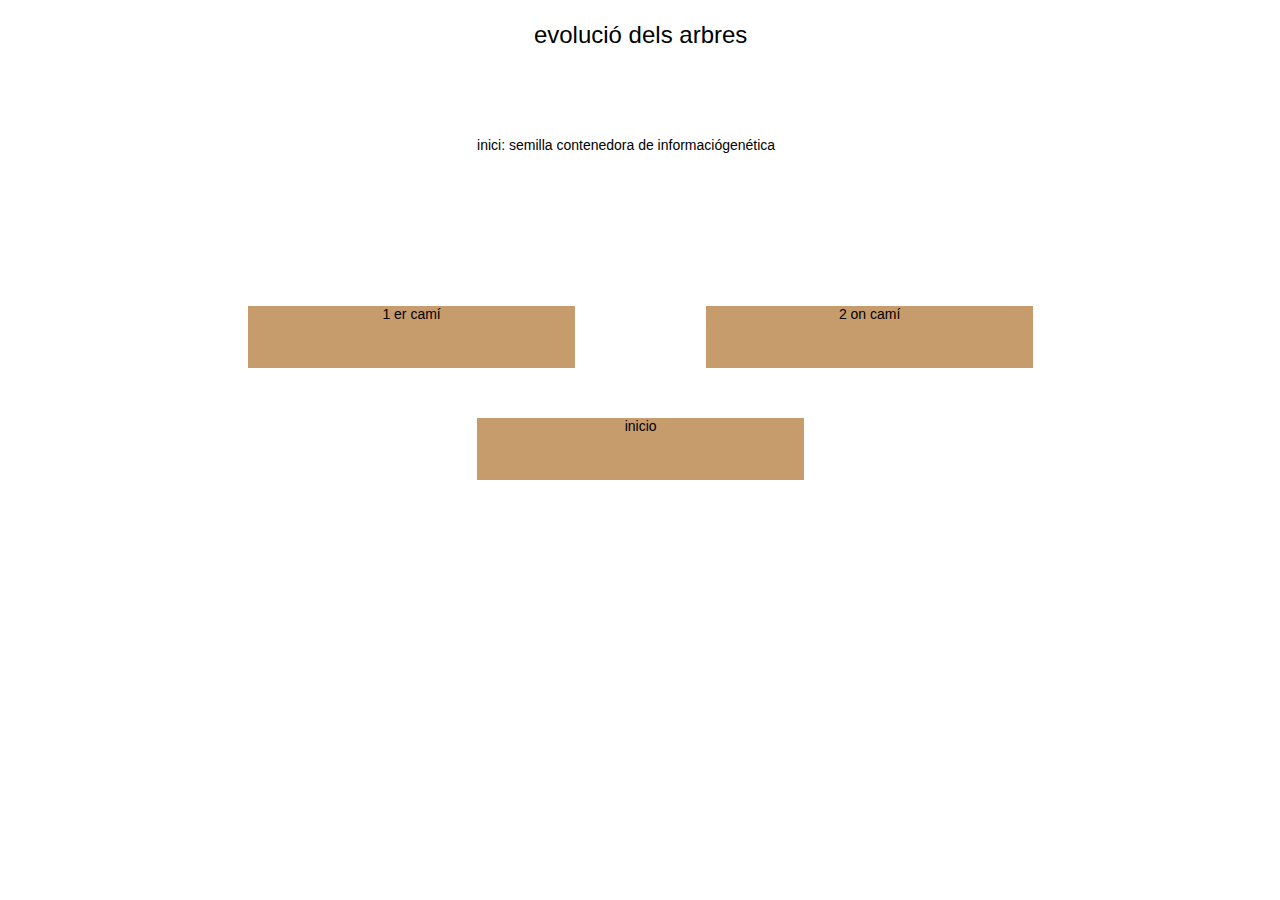
<file: index.html>
<!DOCTYPE html>
<html class="nojs html css_verticalspacer" lang="es-ES">
 <head><meta name="google-site-verification" content="c3XMxKkVYzrE4edLhfK2PGxdN4Mx73DYY6d7RhH12GY" />
  <meta name="google-site-verification" content="c3XMxKkVYzrE4edLhfK2PGxdN4Mx73DYY6d7RhH12GY" />

  <meta http-equiv="Content-type" content="text/html;charset=UTF-8"/>
  <meta name="generator" content="2018.0.0.379"/>
  <meta name="viewport" content="width=device-width, initial-scale=1.0"/>
  
  <script type="text/javascript">
   // Update the 'nojs'/'js' class on the html node
document.documentElement.className = document.documentElement.className.replace(/\bnojs\b/g, 'js');

// Check that all required assets are uploaded and up-to-date
if(typeof Muse == "undefined") window.Muse = {}; window.Muse.assets = {"required":["museutils.js", "museconfig.js", "jquery.watch.js", "require.js", "index.css"], "outOfDate":[]};
</script>
  
  <title>Inicio</title>
  <!-- CSS -->
  <link rel="stylesheet" type="text/css" href="css/site_global.css?crc=444006867"/>
  <link rel="stylesheet" type="text/css" href="css/index.css?crc=517439204" id="pagesheet"/>
  <meta name="google-site-verification" content="c3XMxKkVYzrE4edLhfK2PGxdN4Mx73DYY6d7RhH12GY" />
   </head>
 <body>

  <div class="clearfix borderbox" id="page"><!-- column -->
   <div class="clearfix colelem" id="u751-4" data-muse-temp-textContainer-sizePolicy="true" data-muse-temp-textContainer-pinning="true"><!-- content -->
    <p>evolució dels arbres</p>
   </div>
   <div class="clearfix colelem" id="u94-4" data-muse-temp-textContainer-sizePolicy="true" data-muse-temp-textContainer-pinning="true"><!-- content -->
    <p>inici: semilla contenedora de informaciógenética</p>
   </div>
   <div class="clearfix colelem" id="pu97-4"><!-- group -->
    <a class="nonblock nontext clearfix grpelem" id="u97-4" href="sin-t%c3%adtulo-9.html" data-muse-temp-textContainer-sizePolicy="true" data-muse-temp-textContainer-pinning="true"><!-- content --><p>1 er camí</p></a>
    <a class="nonblock nontext clearfix grpelem" id="u100-4" href="sin-t%c3%adtulo-11.html" data-muse-temp-textContainer-sizePolicy="true" data-muse-temp-textContainer-pinning="true"><!-- content --><p>2 on camí</p></a>
   </div>
   <a class="nonblock nontext clearfix colelem" id="u735-4" href="sin-t%c3%adtulo-2.html" data-muse-temp-textContainer-sizePolicy="true" data-muse-temp-textContainer-pinning="true"><!-- content --><p>inicio</p></a>
   <div class="verticalspacer" data-offset-top="480" data-content-above-spacer="480" data-content-below-spacer="62" data-sizePolicy="fixed" data-pintopage="page_fixedLeft"></div>
  </div>
  <!-- Other scripts -->
  <script type="text/javascript">
   // Decide weather to suppress missing file error or not based on preference setting
var suppressMissingFileError = false
</script>
  <script type="text/javascript">
   window.Muse.assets.check=function(d){if(!window.Muse.assets.checked){window.Muse.assets.checked=!0;var b={},c=function(a,b){if(window.getComputedStyle){var c=window.getComputedStyle(a,null);return c&&c.getPropertyValue(b)||c&&c[b]||""}if(document.documentElement.currentStyle)return(c=a.currentStyle)&&c[b]||a.style&&a.style[b]||"";return""},a=function(a){if(a.match(/^rgb/))return a=a.replace(/\s+/g,"").match(/([\d\,]+)/gi)[0].split(","),(parseInt(a[0])<<16)+(parseInt(a[1])<<8)+parseInt(a[2]);if(a.match(/^\#/))return parseInt(a.substr(1),
16);return 0},g=function(g){for(var f=document.getElementsByTagName("link"),h=0;h<f.length;h++)if("text/css"==f[h].type){var i=(f[h].href||"").match(/\/?css\/([\w\-]+\.css)\?crc=(\d+)/);if(!i||!i[1]||!i[2])break;b[i[1]]=i[2]}f=document.createElement("div");f.className="version";f.style.cssText="display:none; width:1px; height:1px;";document.getElementsByTagName("body")[0].appendChild(f);for(h=0;h<Muse.assets.required.length;){var i=Muse.assets.required[h],l=i.match(/([\w\-\.]+)\.(\w+)$/),k=l&&l[1]?
l[1]:null,l=l&&l[2]?l[2]:null;switch(l.toLowerCase()){case "css":k=k.replace(/\W/gi,"_").replace(/^([^a-z])/gi,"_$1");f.className+=" "+k;k=a(c(f,"color"));l=a(c(f,"backgroundColor"));k!=0||l!=0?(Muse.assets.required.splice(h,1),"undefined"!=typeof b[i]&&(k!=b[i]>>>24||l!=(b[i]&16777215))&&Muse.assets.outOfDate.push(i)):h++;f.className="version";break;case "js":h++;break;default:throw Error("Unsupported file type: "+l);}}d?d().jquery!="1.8.3"&&Muse.assets.outOfDate.push("jquery-1.8.3.min.js"):Muse.assets.required.push("jquery-1.8.3.min.js");
f.parentNode.removeChild(f);if(Muse.assets.outOfDate.length||Muse.assets.required.length)f="Puede que determinados archivos falten en el servidor o sean incorrectos. Limpie la cache del navegador e inténtelo de nuevo. Si el problema persiste, póngase en contacto con el administrador del sitio web.",g&&Muse.assets.outOfDate.length&&(f+="\nOut of date: "+Muse.assets.outOfDate.join(",")),g&&Muse.assets.required.length&&(f+="\nMissing: "+Muse.assets.required.join(",")),suppressMissingFileError?(f+="\nUse SuppressMissingFileError key in AppPrefs.xml to show missing file error pop up.",console.log(f)):alert(f)};location&&location.search&&location.search.match&&location.search.match(/muse_debug/gi)?
setTimeout(function(){g(!0)},5E3):g()}};
var muse_init=function(){require.config({baseUrl:""});require(["jquery","museutils","whatinput","jquery.watch"],function(d){var $ = d;$(document).ready(function(){try{
window.Muse.assets.check($);/* body */
Muse.Utils.transformMarkupToFixBrowserProblemsPreInit();/* body */
Muse.Utils.prepHyperlinks(true);/* body */
Muse.Utils.makeButtonsVisibleAfterSettingMinWidth();/* body */
Muse.Utils.fullPage('#page');/* 100% height page */
Muse.Utils.showWidgetsWhenReady();/* body */
Muse.Utils.transformMarkupToFixBrowserProblems();/* body */
}catch(b){if(b&&"function"==typeof b.notify?b.notify():Muse.Assert.fail("Error calling selector function: "+b),false)throw b;}})})};

</script>
  <!-- RequireJS script -->
  <script src="scripts/require.js?crc=4157109226" type="text/javascript" async data-main="scripts/museconfig.js?crc=380897831" onload="if (requirejs) requirejs.onError = function(requireType, requireModule) { if (requireType && requireType.toString && requireType.toString().indexOf && 0 <= requireType.toString().indexOf('#scripterror')) window.Muse.assets.check(); }" onerror="window.Muse.assets.check();"></script>
   </body>
</html>
</file>
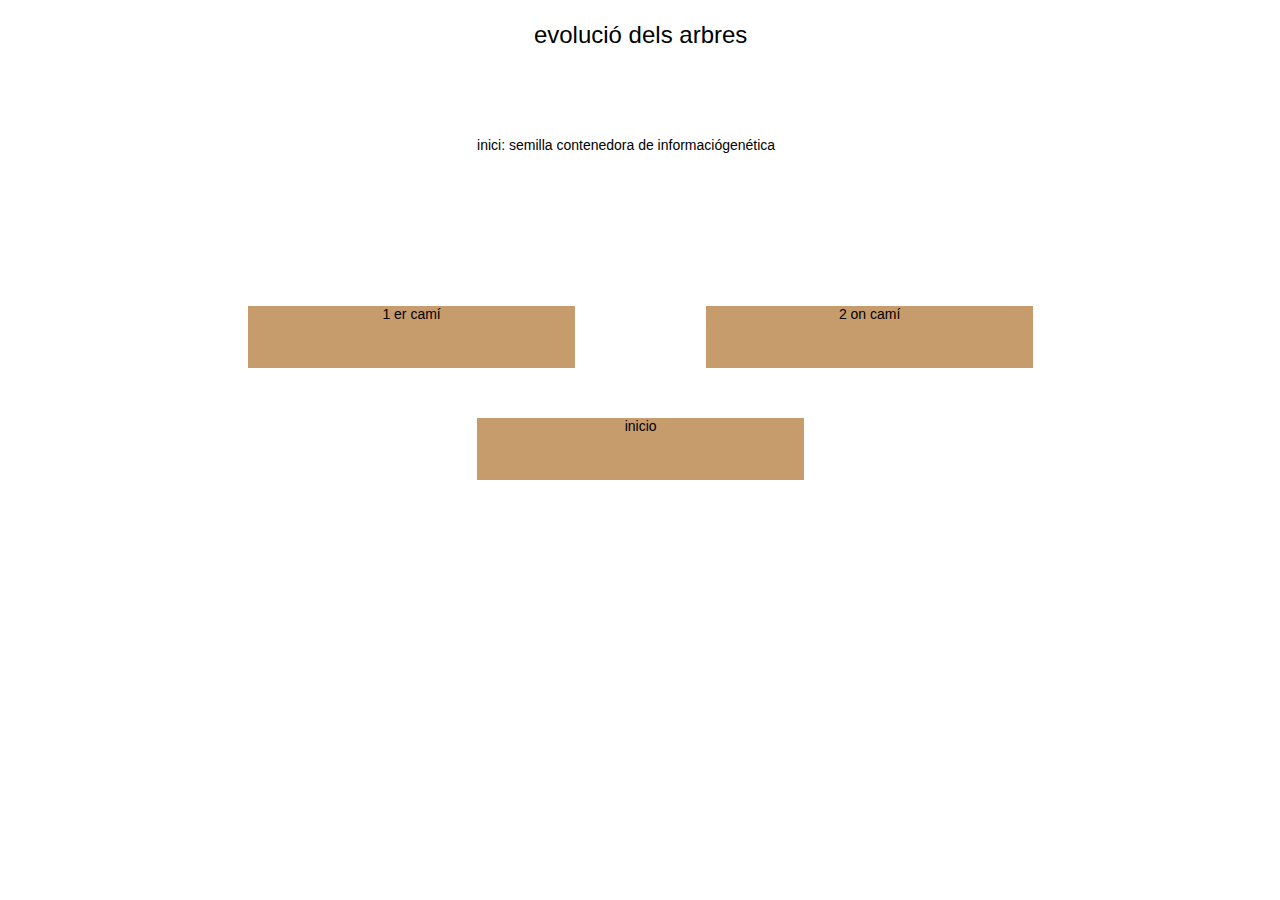
<file: Nueva carpeta/index.html>
<!DOCTYPE html>
<html class="nojs html css_verticalspacer" lang="es-ES">
 <head>

  <meta http-equiv="Content-type" content="text/html;charset=UTF-8"/>
  <meta name="generator" content="2018.0.0.379"/>
  <meta name="viewport" content="width=device-width, initial-scale=1.0"/>
  
  <script type="text/javascript">
   // Update the 'nojs'/'js' class on the html node
document.documentElement.className = document.documentElement.className.replace(/\bnojs\b/g, 'js');

// Check that all required assets are uploaded and up-to-date
if(typeof Muse == "undefined") window.Muse = {}; window.Muse.assets = {"required":["museutils.js", "museconfig.js", "jquery.watch.js", "require.js", "index.css"], "outOfDate":[]};
</script>
  
  <title>Inicio</title>
  <!-- CSS -->
  <link rel="stylesheet" type="text/css" href="css/site_global.css?crc=444006867"/>
  <link rel="stylesheet" type="text/css" href="css/index.css?crc=517439204" id="pagesheet"/>
   </head>
 <body>

  <div class="clearfix borderbox" id="page"><!-- column -->
   <div class="clearfix colelem" id="u751-4" data-muse-temp-textContainer-sizePolicy="true" data-muse-temp-textContainer-pinning="true"><!-- content -->
    <p>evolució dels arbres</p>
   </div>
   <div class="clearfix colelem" id="u94-4" data-muse-temp-textContainer-sizePolicy="true" data-muse-temp-textContainer-pinning="true"><!-- content -->
    <p>inici: semilla contenedora de informaciógenética</p>
   </div>
   <div class="clearfix colelem" id="pu97-4"><!-- group -->
    <a class="nonblock nontext clearfix grpelem" id="u97-4" href="sin-t%c3%adtulo-9.html" data-muse-temp-textContainer-sizePolicy="true" data-muse-temp-textContainer-pinning="true"><!-- content --><p>1 er camí</p></a>
    <a class="nonblock nontext clearfix grpelem" id="u100-4" href="sin-t%c3%adtulo-11.html" data-muse-temp-textContainer-sizePolicy="true" data-muse-temp-textContainer-pinning="true"><!-- content --><p>2 on camí</p></a>
   </div>
   <a class="nonblock nontext clearfix colelem" id="u735-4" href="sin-t%c3%adtulo-2.html" data-muse-temp-textContainer-sizePolicy="true" data-muse-temp-textContainer-pinning="true"><!-- content --><p>inicio</p></a>
   <div class="verticalspacer" data-offset-top="480" data-content-above-spacer="480" data-content-below-spacer="62" data-sizePolicy="fixed" data-pintopage="page_fixedLeft"></div>
  </div>
  <!-- Other scripts -->
  <script type="text/javascript">
   // Decide weather to suppress missing file error or not based on preference setting
var suppressMissingFileError = false
</script>
  <script type="text/javascript">
   window.Muse.assets.check=function(d){if(!window.Muse.assets.checked){window.Muse.assets.checked=!0;var b={},c=function(a,b){if(window.getComputedStyle){var c=window.getComputedStyle(a,null);return c&&c.getPropertyValue(b)||c&&c[b]||""}if(document.documentElement.currentStyle)return(c=a.currentStyle)&&c[b]||a.style&&a.style[b]||"";return""},a=function(a){if(a.match(/^rgb/))return a=a.replace(/\s+/g,"").match(/([\d\,]+)/gi)[0].split(","),(parseInt(a[0])<<16)+(parseInt(a[1])<<8)+parseInt(a[2]);if(a.match(/^\#/))return parseInt(a.substr(1),
16);return 0},g=function(g){for(var f=document.getElementsByTagName("link"),h=0;h<f.length;h++)if("text/css"==f[h].type){var i=(f[h].href||"").match(/\/?css\/([\w\-]+\.css)\?crc=(\d+)/);if(!i||!i[1]||!i[2])break;b[i[1]]=i[2]}f=document.createElement("div");f.className="version";f.style.cssText="display:none; width:1px; height:1px;";document.getElementsByTagName("body")[0].appendChild(f);for(h=0;h<Muse.assets.required.length;){var i=Muse.assets.required[h],l=i.match(/([\w\-\.]+)\.(\w+)$/),k=l&&l[1]?
l[1]:null,l=l&&l[2]?l[2]:null;switch(l.toLowerCase()){case "css":k=k.replace(/\W/gi,"_").replace(/^([^a-z])/gi,"_$1");f.className+=" "+k;k=a(c(f,"color"));l=a(c(f,"backgroundColor"));k!=0||l!=0?(Muse.assets.required.splice(h,1),"undefined"!=typeof b[i]&&(k!=b[i]>>>24||l!=(b[i]&16777215))&&Muse.assets.outOfDate.push(i)):h++;f.className="version";break;case "js":h++;break;default:throw Error("Unsupported file type: "+l);}}d?d().jquery!="1.8.3"&&Muse.assets.outOfDate.push("jquery-1.8.3.min.js"):Muse.assets.required.push("jquery-1.8.3.min.js");
f.parentNode.removeChild(f);if(Muse.assets.outOfDate.length||Muse.assets.required.length)f="Puede que determinados archivos falten en el servidor o sean incorrectos. Limpie la cache del navegador e inténtelo de nuevo. Si el problema persiste, póngase en contacto con el administrador del sitio web.",g&&Muse.assets.outOfDate.length&&(f+="\nOut of date: "+Muse.assets.outOfDate.join(",")),g&&Muse.assets.required.length&&(f+="\nMissing: "+Muse.assets.required.join(",")),suppressMissingFileError?(f+="\nUse SuppressMissingFileError key in AppPrefs.xml to show missing file error pop up.",console.log(f)):alert(f)};location&&location.search&&location.search.match&&location.search.match(/muse_debug/gi)?
setTimeout(function(){g(!0)},5E3):g()}};
var muse_init=function(){require.config({baseUrl:""});require(["jquery","museutils","whatinput","jquery.watch"],function(d){var $ = d;$(document).ready(function(){try{
window.Muse.assets.check($);/* body */
Muse.Utils.transformMarkupToFixBrowserProblemsPreInit();/* body */
Muse.Utils.prepHyperlinks(true);/* body */
Muse.Utils.makeButtonsVisibleAfterSettingMinWidth();/* body */
Muse.Utils.fullPage('#page');/* 100% height page */
Muse.Utils.showWidgetsWhenReady();/* body */
Muse.Utils.transformMarkupToFixBrowserProblems();/* body */
}catch(b){if(b&&"function"==typeof b.notify?b.notify():Muse.Assert.fail("Error calling selector function: "+b),false)throw b;}})})};

</script>
  <!-- RequireJS script -->
  <script src="scripts/require.js?crc=4157109226" type="text/javascript" async data-main="scripts/museconfig.js?crc=380897831" onload="if (requirejs) requirejs.onError = function(requireType, requireModule) { if (requireType && requireType.toString && requireType.toString().indexOf && 0 <= requireType.toString().indexOf('#scripterror')) window.Muse.assets.check(); }" onerror="window.Muse.assets.check();"></script>
   </body>
</html>
</file>
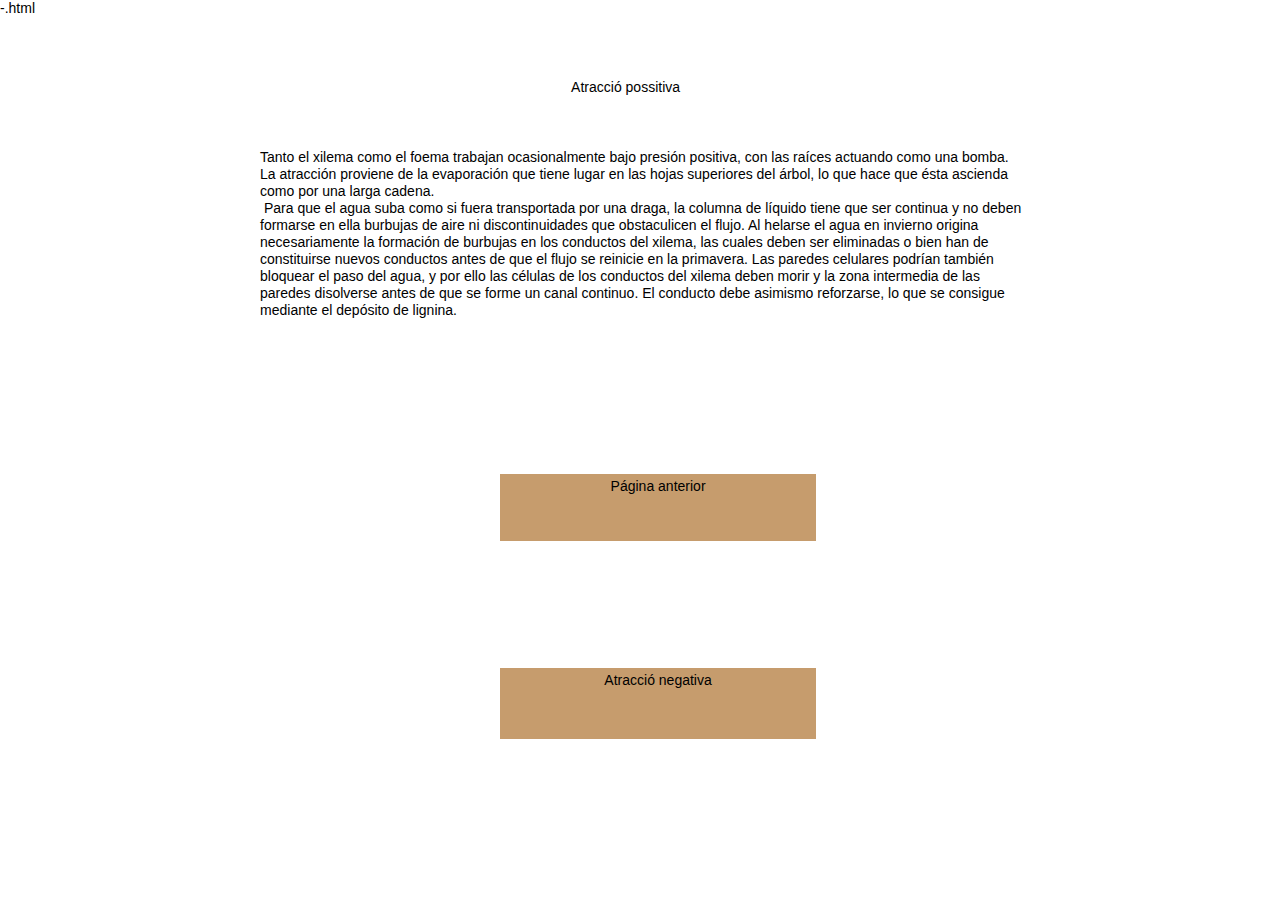
<file: -.html>
<!DOCTYPE html>
<html class="nojs html css_verticalspacer" lang="es-ES">
 <meta name="google-site-verification" content="c3XMxKkVYzrE4edLhfK2PGxdN4Mx73DYY6d7RhH12GY" />
 -.html
 <head>
  <meta name="google-site-verification" content="c3XMxKkVYzrE4edLhfK2PGxdN4Mx73DYY6d7RhH12GY" />
<meta name="google-site-verification" content="c3XMxKkVYzrE4edLhfK2PGxdN4Mx73DYY6d7RhH12GY" />
  <meta http-equiv="Content-type" content="text/html;charset=UTF-8"/>
  <meta name="generator" content="2018.0.0.379"/>
  <meta name="viewport" content="width=device-width, initial-scale=1.0"/>
  <meta name="google-site-verification" content="c3XMxKkVYzrE4edLhfK2PGxdN4Mx73DYY6d7RhH12GY" />
  <script type="text/javascript">
   // Update the 'nojs'/'js' class on the html node
document.documentElement.className = document.documentElement.className.replace(/\bnojs\b/g, 'js');

// Check that all required assets are uploaded and up-to-date
if(typeof Muse == "undefined") window.Muse = {}; window.Muse.assets = {"required":["museutils.js", "museconfig.js", "jquery.watch.js", "require.js", "-.css"], "outOfDate":[]};
</script>
  
  <title>+</title>
  <!-- CSS -->
  <link rel="stylesheet" type="text/css" href="css/site_global.css?crc=444006867"/>
  <link rel="stylesheet" type="text/css" href="css/-.css?crc=1172401" id="pagesheet"/>
  <meta name="google-site-verification" content="c3XMxKkVYzrE4edLhfK2PGxdN4Mx73DYY6d7RhH12GY" />
   </head>
 <body>

  <div class="clearfix borderbox" id="page"><!-- group -->
   <div class="clearfix grpelem" id="pu435-4"><!-- column -->
    <div class="clearfix colelem" id="u435-4" data-muse-temp-textContainer-sizePolicy="true" data-muse-temp-textContainer-pinning="true"><!-- content -->
     <p>Atracció possitiva</p>
    </div>
    <div class="clearfix colelem" id="u432-4" data-muse-temp-textContainer-sizePolicy="true" data-muse-temp-textContainer-pinning="true"><!-- content -->
     <p>Tanto el xilema como el foema trabajan ocasionalmente bajo presión positiva, con las raíces actuando como una bomba.</p>
    </div>
    <div class="clearfix colelem" id="u438-4" data-sizePolicy="fixed" data-pintopage="page_fluidx"><!-- content -->
     <p>La atracción proviene de la evaporación que tiene lugar en las hojas superiores del árbol, lo que hace que ésta ascienda como por una larga cadena.</p>
    </div>
    <div class="clearfix colelem" id="u441-4" data-sizePolicy="fixed" data-pintopage="page_fluidx"><!-- content -->
     <p>&nbsp;Para que el agua suba como si fuera transportada por una draga, la columna de líquido tiene que ser continua y no deben formarse en ella burbujas de aire ni discontinuidades que obstaculicen el flujo. Al helarse el agua en invierno origina necesariamente la formación de burbujas en los conductos del xilema, las cuales deben ser eliminadas o bien han de constituirse nuevos conductos antes de que el flujo se reinicie en la primavera. Las paredes celulares podrían también bloquear el paso del agua, y por ello las células de los conductos del xilema deben morir y la zona intermedia de las paredes disolverse antes de que se forme un canal continuo. El conducto debe asimismo reforzarse, lo que se consigue mediante el depósito de lignina.</p>
    </div>
    <a class="nonblock nontext clearfix colelem" id="u447-5" href="sin-t%c3%adtulo-6.html" data-muse-temp-textContainer-sizePolicy="true" data-muse-temp-textContainer-pinning="true"><!-- content --><p><span id="u447">​</span><span class="actAsInlineDiv normal_text" id="u448"><!-- content --><span class="actAsDiv clearfix excludeFromNormalFlow" id="u449-4" data-sizePolicy="fixed" data-pintopage="page_fixedLeft"><!-- content --><span class="actAsPara">Página anterior</span></span></span></p></a>
   </div>
   <div class="verticalspacer" data-offset-top="524" data-content-above-spacer="523" data-content-below-spacer="61" data-sizePolicy="fixed" data-pintopage="page_fixedLeft"></div>
   <div class="pointer_cursor clearfix grpelem" id="u444-5" data-muse-temp-textContainer-sizePolicy="true" data-muse-temp-textContainer-pinning="true"><!-- content -->
    <a class="block" href="sin-t%c3%adtulo-8.html"><!-- Block link tag --></a>
    <p><span id="u444">​</span><span class="actAsInlineDiv normal_text" id="u445"><!-- content --><a class="nonblock nontext actAsDiv clearfix excludeFromNormalFlow" id="u446-4" href="sin-t%c3%adtulo-8.html" data-sizePolicy="fixed" data-pintopage="page_fixedLeft"><!-- content --><span class="actAsPara">Atracció negativa</span></a></span></p>
   </div>
  </div>
  <!-- Other scripts -->
  <script type="text/javascript">
   // Decide weather to suppress missing file error or not based on preference setting
var suppressMissingFileError = false
</script>
  <script type="text/javascript">
   window.Muse.assets.check=function(d){if(!window.Muse.assets.checked){window.Muse.assets.checked=!0;var b={},c=function(a,b){if(window.getComputedStyle){var c=window.getComputedStyle(a,null);return c&&c.getPropertyValue(b)||c&&c[b]||""}if(document.documentElement.currentStyle)return(c=a.currentStyle)&&c[b]||a.style&&a.style[b]||"";return""},a=function(a){if(a.match(/^rgb/))return a=a.replace(/\s+/g,"").match(/([\d\,]+)/gi)[0].split(","),(parseInt(a[0])<<16)+(parseInt(a[1])<<8)+parseInt(a[2]);if(a.match(/^\#/))return parseInt(a.substr(1),
16);return 0},g=function(g){for(var f=document.getElementsByTagName("link"),h=0;h<f.length;h++)if("text/css"==f[h].type){var i=(f[h].href||"").match(/\/?css\/([\w\-]+\.css)\?crc=(\d+)/);if(!i||!i[1]||!i[2])break;b[i[1]]=i[2]}f=document.createElement("div");f.className="version";f.style.cssText="display:none; width:1px; height:1px;";document.getElementsByTagName("body")[0].appendChild(f);for(h=0;h<Muse.assets.required.length;){var i=Muse.assets.required[h],l=i.match(/([\w\-\.]+)\.(\w+)$/),k=l&&l[1]?
l[1]:null,l=l&&l[2]?l[2]:null;switch(l.toLowerCase()){case "css":k=k.replace(/\W/gi,"_").replace(/^([^a-z])/gi,"_$1");f.className+=" "+k;k=a(c(f,"color"));l=a(c(f,"backgroundColor"));k!=0||l!=0?(Muse.assets.required.splice(h,1),"undefined"!=typeof b[i]&&(k!=b[i]>>>24||l!=(b[i]&16777215))&&Muse.assets.outOfDate.push(i)):h++;f.className="version";break;case "js":h++;break;default:throw Error("Unsupported file type: "+l);}}d?d().jquery!="1.8.3"&&Muse.assets.outOfDate.push("jquery-1.8.3.min.js"):Muse.assets.required.push("jquery-1.8.3.min.js");
f.parentNode.removeChild(f);if(Muse.assets.outOfDate.length||Muse.assets.required.length)f="Puede que determinados archivos falten en el servidor o sean incorrectos. Limpie la cache del navegador e inténtelo de nuevo. Si el problema persiste, póngase en contacto con el administrador del sitio web.",g&&Muse.assets.outOfDate.length&&(f+="\nOut of date: "+Muse.assets.outOfDate.join(",")),g&&Muse.assets.required.length&&(f+="\nMissing: "+Muse.assets.required.join(",")),suppressMissingFileError?(f+="\nUse SuppressMissingFileError key in AppPrefs.xml to show missing file error pop up.",console.log(f)):alert(f)};location&&location.search&&location.search.match&&location.search.match(/muse_debug/gi)?
setTimeout(function(){g(!0)},5E3):g()}};
var muse_init=function(){require.config({baseUrl:""});require(["jquery","museutils","whatinput","jquery.watch"],function(d){var $ = d;$(document).ready(function(){try{
window.Muse.assets.check($);/* body */
Muse.Utils.transformMarkupToFixBrowserProblemsPreInit();/* body */
Muse.Utils.prepHyperlinks(true);/* body */
Muse.Utils.makeButtonsVisibleAfterSettingMinWidth();/* body */
Muse.Utils.fullPage('#page');/* 100% height page */
Muse.Utils.showWidgetsWhenReady();/* body */
Muse.Utils.transformMarkupToFixBrowserProblems();/* body */
}catch(b){if(b&&"function"==typeof b.notify?b.notify():Muse.Assert.fail("Error calling selector function: "+b),false)throw b;}})})};

</script>
  <!-- RequireJS script -->
  <script src="scripts/require.js?crc=4157109226" type="text/javascript" async data-main="scripts/museconfig.js?crc=380897831" onload="if (requirejs) requirejs.onError = function(requireType, requireModule) { if (requireType && requireType.toString && requireType.toString().indexOf && 0 <= requireType.toString().indexOf('#scripterror')) window.Muse.assets.check(); }" onerror="window.Muse.assets.check();"></script>
   </body>
</html>
</file>
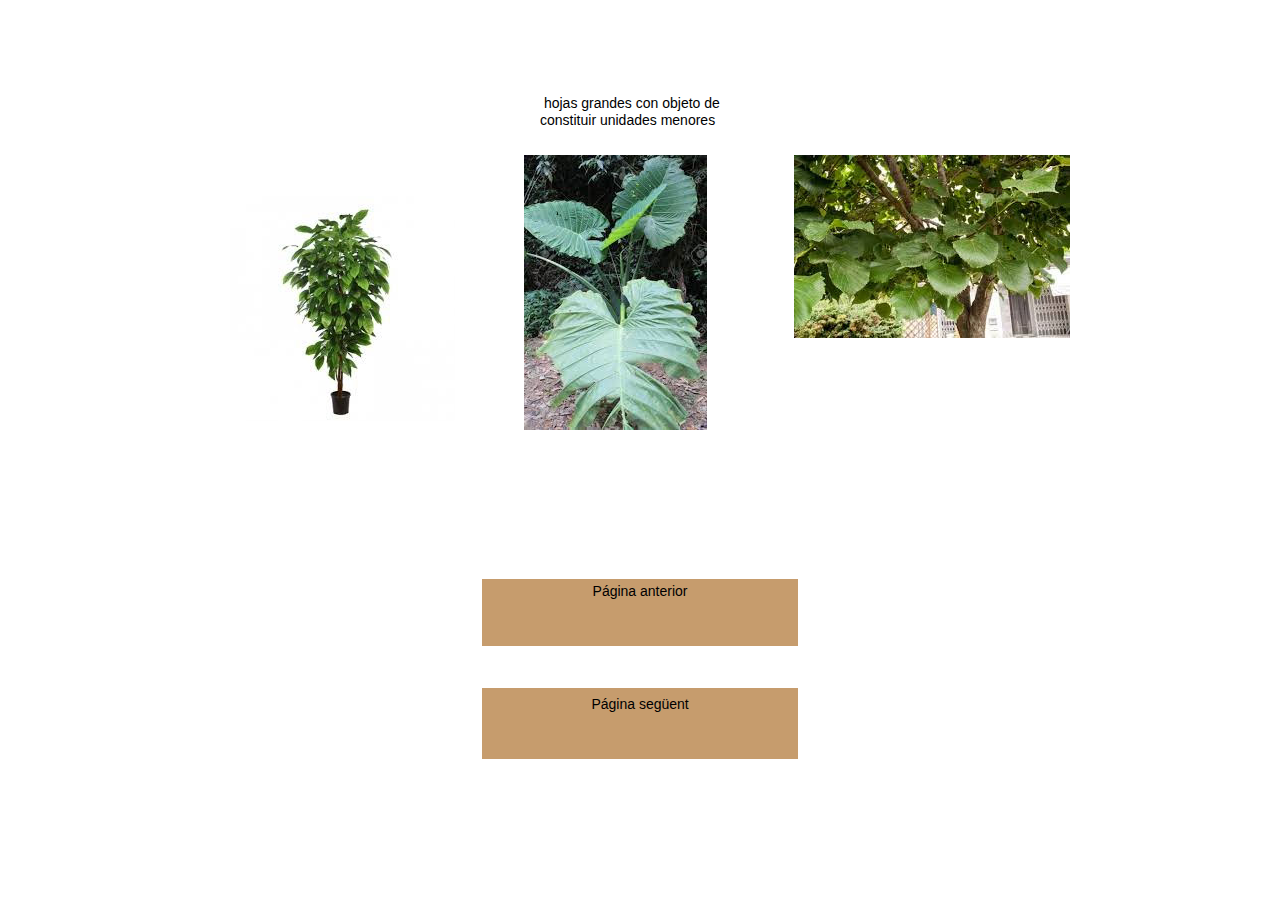
<file: sin-título-11.html>
<!DOCTYPE html>
<html class="nojs html css_verticalspacer" lang="es-ES">
 <head>

  <meta http-equiv="Content-type" content="text/html;charset=UTF-8"/>
  <meta name="generator" content="2018.0.0.379"/>
  <meta name="viewport" content="width=device-width, initial-scale=1.0"/>
  
  <script type="text/javascript">
   // Update the 'nojs'/'js' class on the html node
document.documentElement.className = document.documentElement.className.replace(/\bnojs\b/g, 'js');

// Check that all required assets are uploaded and up-to-date
if(typeof Muse == "undefined") window.Muse = {}; window.Muse.assets = {"required":["museutils.js", "museconfig.js", "jquery.watch.js", "require.js", "sin-t_tulo-11.css"], "outOfDate":[]};
</script>
  
  <title>Sin título 11</title>
  <!-- CSS -->
  <link rel="stylesheet" type="text/css" href="css/site_global.css?crc=444006867"/>
  <link rel="stylesheet" type="text/css" href="css/sin-t_tulo-11.css?crc=3817409220" id="pagesheet"/>
   </head>
 <body>

  <div class="clearfix borderbox" id="page"><!-- group -->
   <div class="clip_frame grpelem" id="u784" data-sizePolicy="fixed" data-pintopage="page_fixedLeft"><!-- image -->
    <img class="block" id="u784_img" src="images/imagen%20pegada%20225x225.jpg?crc=391143371" alt="" width="225" height="225"/>
   </div>
   <div class="clearfix grpelem" id="pu604-4"><!-- column -->
    <div class="clearfix colelem" id="u604-4" data-sizePolicy="fixed" data-pintopage="page_fluidx"><!-- content -->
     <p>&nbsp;hojas grandes con objeto de constituir unidades menores</p>
    </div>
    <div class="clearfix colelem" id="pu616"><!-- group -->
     <div class="clip_frame grpelem" id="u616" data-sizePolicy="fixed" data-pintopage="page_fixedLeft"><!-- image -->
      <img class="block" id="u616_img" src="images/imagen%20pegada%20183x275.jpg?crc=3953839691" alt="" width="183" height="275"/>
     </div>
     <div class="clip_frame grpelem" id="u634" data-sizePolicy="fixed" data-pintopage="page_fixedLeft"><!-- image -->
      <img class="block" id="u634_img" src="images/imagen%20pegada%20276x183.jpg?crc=3768505465" alt="" width="276" height="183"/>
     </div>
    </div>
    <a class="nonblock nontext clearfix colelem" id="u646-5" href="sin-t%c3%adtulo-9.html" data-muse-temp-textContainer-sizePolicy="true" data-muse-temp-textContainer-pinning="true"><!-- content --><p><span id="u646">​</span><span class="actAsInlineDiv normal_text" id="u647"><!-- content --><span class="actAsDiv clearfix excludeFromNormalFlow" id="u648-4" data-sizePolicy="fixed" data-pintopage="page_fixedLeft"><!-- content --><span class="actAsPara">Página anterior</span></span></span></p></a>
   </div>
   <div class="verticalspacer" data-offset-top="646" data-content-above-spacer="646" data-content-below-spacer="62" data-sizePolicy="fixed" data-pintopage="page_fixedLeft"></div>
   <div class="pointer_cursor clearfix grpelem" id="u643-5" data-muse-temp-textContainer-sizePolicy="true" data-muse-temp-textContainer-pinning="true"><!-- content -->
    <a class="block" href="sin-t%c3%adtulo-12.html"><!-- Block link tag --></a>
    <p><span id="u643">​</span><span class="actAsInlineDiv normal_text" id="u644"><!-- content --><a class="nonblock nontext actAsDiv clearfix excludeFromNormalFlow" id="u645-4" href="index.html" data-sizePolicy="fixed" data-pintopage="page_fixedLeft"><!-- content --><span class="actAsPara">Página següent</span></a></span></p>
   </div>
  </div>
  <!-- Other scripts -->
  <script type="text/javascript">
   // Decide weather to suppress missing file error or not based on preference setting
var suppressMissingFileError = false
</script>
  <script type="text/javascript">
   window.Muse.assets.check=function(d){if(!window.Muse.assets.checked){window.Muse.assets.checked=!0;var b={},c=function(a,b){if(window.getComputedStyle){var c=window.getComputedStyle(a,null);return c&&c.getPropertyValue(b)||c&&c[b]||""}if(document.documentElement.currentStyle)return(c=a.currentStyle)&&c[b]||a.style&&a.style[b]||"";return""},a=function(a){if(a.match(/^rgb/))return a=a.replace(/\s+/g,"").match(/([\d\,]+)/gi)[0].split(","),(parseInt(a[0])<<16)+(parseInt(a[1])<<8)+parseInt(a[2]);if(a.match(/^\#/))return parseInt(a.substr(1),
16);return 0},g=function(g){for(var f=document.getElementsByTagName("link"),h=0;h<f.length;h++)if("text/css"==f[h].type){var i=(f[h].href||"").match(/\/?css\/([\w\-]+\.css)\?crc=(\d+)/);if(!i||!i[1]||!i[2])break;b[i[1]]=i[2]}f=document.createElement("div");f.className="version";f.style.cssText="display:none; width:1px; height:1px;";document.getElementsByTagName("body")[0].appendChild(f);for(h=0;h<Muse.assets.required.length;){var i=Muse.assets.required[h],l=i.match(/([\w\-\.]+)\.(\w+)$/),k=l&&l[1]?
l[1]:null,l=l&&l[2]?l[2]:null;switch(l.toLowerCase()){case "css":k=k.replace(/\W/gi,"_").replace(/^([^a-z])/gi,"_$1");f.className+=" "+k;k=a(c(f,"color"));l=a(c(f,"backgroundColor"));k!=0||l!=0?(Muse.assets.required.splice(h,1),"undefined"!=typeof b[i]&&(k!=b[i]>>>24||l!=(b[i]&16777215))&&Muse.assets.outOfDate.push(i)):h++;f.className="version";break;case "js":h++;break;default:throw Error("Unsupported file type: "+l);}}d?d().jquery!="1.8.3"&&Muse.assets.outOfDate.push("jquery-1.8.3.min.js"):Muse.assets.required.push("jquery-1.8.3.min.js");
f.parentNode.removeChild(f);if(Muse.assets.outOfDate.length||Muse.assets.required.length)f="Puede que determinados archivos falten en el servidor o sean incorrectos. Limpie la cache del navegador e inténtelo de nuevo. Si el problema persiste, póngase en contacto con el administrador del sitio web.",g&&Muse.assets.outOfDate.length&&(f+="\nOut of date: "+Muse.assets.outOfDate.join(",")),g&&Muse.assets.required.length&&(f+="\nMissing: "+Muse.assets.required.join(",")),suppressMissingFileError?(f+="\nUse SuppressMissingFileError key in AppPrefs.xml to show missing file error pop up.",console.log(f)):alert(f)};location&&location.search&&location.search.match&&location.search.match(/muse_debug/gi)?
setTimeout(function(){g(!0)},5E3):g()}};
var muse_init=function(){require.config({baseUrl:""});require(["jquery","museutils","whatinput","jquery.watch"],function(d){var $ = d;$(document).ready(function(){try{
window.Muse.assets.check($);/* body */
Muse.Utils.transformMarkupToFixBrowserProblemsPreInit();/* body */
Muse.Utils.prepHyperlinks(true);/* body */
Muse.Utils.makeButtonsVisibleAfterSettingMinWidth();/* body */
Muse.Utils.fullPage('#page');/* 100% height page */
Muse.Utils.showWidgetsWhenReady();/* body */
Muse.Utils.transformMarkupToFixBrowserProblems();/* body */
}catch(b){if(b&&"function"==typeof b.notify?b.notify():Muse.Assert.fail("Error calling selector function: "+b),false)throw b;}})})};

</script>
  <!-- RequireJS script -->
  <script src="scripts/require.js?crc=4157109226" type="text/javascript" async data-main="scripts/museconfig.js?crc=380897831" onload="if (requirejs) requirejs.onError = function(requireType, requireModule) { if (requireType && requireType.toString && requireType.toString().indexOf && 0 <= requireType.toString().indexOf('#scripterror')) window.Muse.assets.check(); }" onerror="window.Muse.assets.check();"></script>
   </body>
</html>
</file>
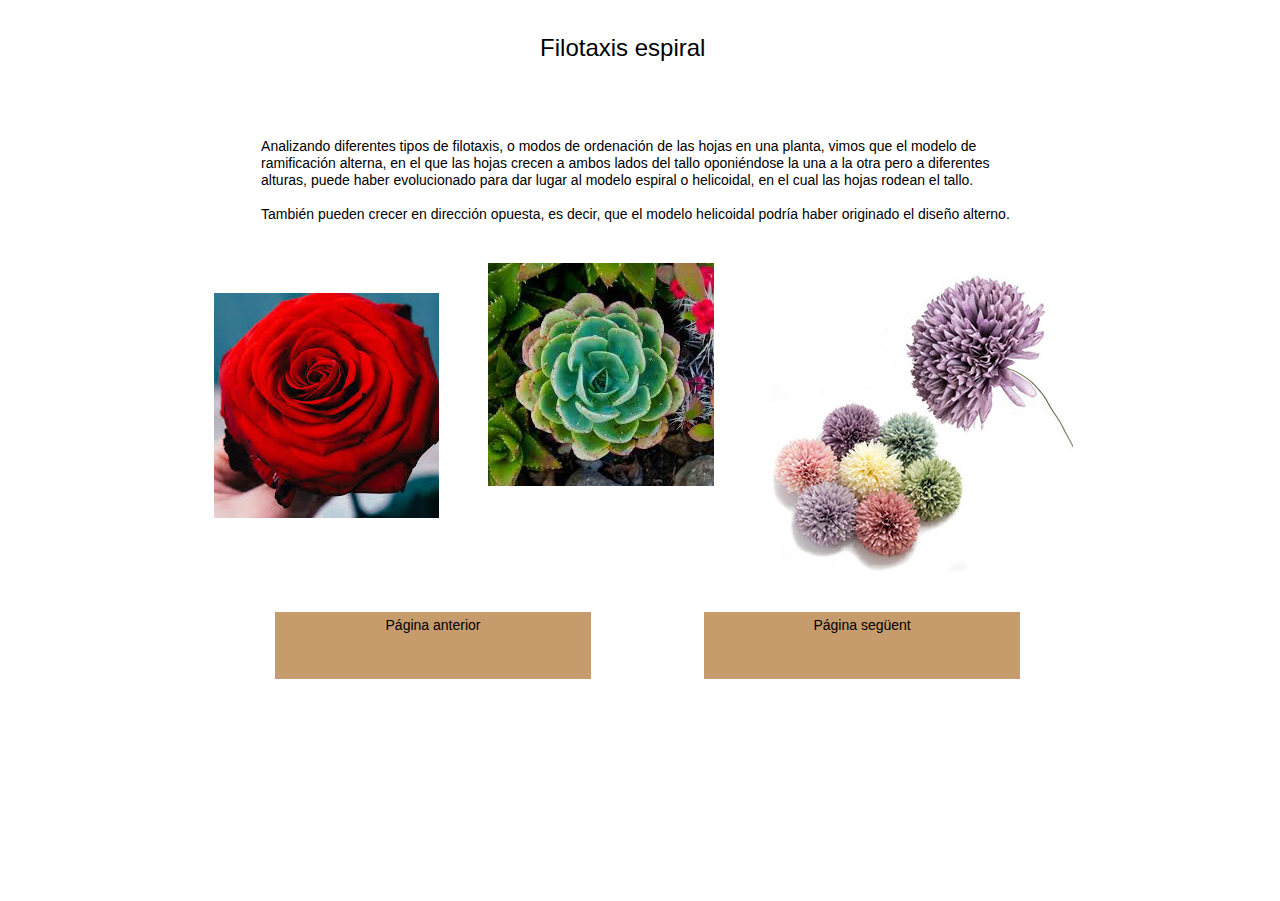
<file: sin-título-12.html>
<!DOCTYPE html>
<html class="nojs html css_verticalspacer" lang="es-ES">
 <head>

  <meta http-equiv="Content-type" content="text/html;charset=UTF-8"/>
  <meta name="generator" content="2018.0.0.379"/>
  <meta name="viewport" content="width=device-width, initial-scale=1.0"/>
  
  <script type="text/javascript">
   // Update the 'nojs'/'js' class on the html node
document.documentElement.className = document.documentElement.className.replace(/\bnojs\b/g, 'js');

// Check that all required assets are uploaded and up-to-date
if(typeof Muse == "undefined") window.Muse = {}; window.Muse.assets = {"required":["museutils.js", "museconfig.js", "jquery.watch.js", "require.js", "sin-t_tulo-12.css"], "outOfDate":[]};
</script>
  
  <title>Sin título 12</title>
  <!-- CSS -->
  <link rel="stylesheet" type="text/css" href="css/site_global.css?crc=444006867"/>
  <link rel="stylesheet" type="text/css" href="css/sin-t_tulo-12.css?crc=348845024" id="pagesheet"/>
   </head>
 <body>

  <div class="clearfix borderbox" id="page"><!-- column -->
   <div class="clearfix colelem" id="u674-4" data-sizePolicy="fixed" data-pintopage="page_fluidx"><!-- content -->
    <p>Filotaxis espiral</p>
   </div>
   <div class="clearfix colelem" id="u677-7" data-sizePolicy="fixed" data-pintopage="page_fluidx"><!-- content -->
    <p>Analizando diferentes tipos de filotaxis, o modos de ordenación de las hojas en una planta, vimos que el modelo de ramificación alterna, en el que las hojas crecen a ambos lados del tallo oponiéndose la una a la otra pero a diferentes alturas, puede haber evolucionado para dar lugar al modelo espiral o helicoidal, en el cual las hojas rodean el tallo.</p>
    <p>&nbsp;</p>
    <p>También pueden crecer en dirección opuesta, es decir, que el modelo helicoidal podría haber originado el diseño alterno.</p>
   </div>
   <div class="clearfix colelem" id="pu701"><!-- group -->
    <div class="clip_frame grpelem" id="u701" data-sizePolicy="fixed" data-pintopage="page_fixedLeft"><!-- image -->
     <img class="block" id="u701_img" src="images/imagen%20pegada%20225x2252.jpg?crc=3801813704" alt="" width="225" height="225"/>
    </div>
    <div class="clip_frame grpelem" id="u713" data-sizePolicy="fixed" data-pintopage="page_fixedLeft"><!-- image -->
     <img class="block" id="u713_img" src="images/imagen%20pegada%20226x223.jpg?crc=4096738593" alt="" width="226" height="223"/>
    </div>
    <div class="clip_frame grpelem" id="u722" data-sizePolicy="fixed" data-pintopage="page_fixedLeft"><!-- image -->
     <img class="block" id="u722_img" src="images/imagen%20pegada%20700x699.jpg?crc=4042134337" alt="" width="303" height="303"/>
    </div>
   </div>
   <div class="clearfix colelem" id="pu686-5"><!-- group -->
    <a class="nonblock nontext clearfix grpelem" id="u686-5" href="sin-t%c3%adtulo-11.html" data-muse-temp-textContainer-sizePolicy="true" data-muse-temp-textContainer-pinning="true"><!-- content --><p><span id="u686">​</span><span class="actAsInlineDiv normal_text" id="u687"><!-- content --><span class="actAsDiv clearfix excludeFromNormalFlow" id="u688-4" data-sizePolicy="fixed" data-pintopage="page_fixedLeft"><!-- content --><span class="actAsPara">Página anterior</span></span></span></p></a>
    <div class="pointer_cursor clearfix grpelem" id="u768-5" data-muse-temp-textContainer-sizePolicy="true" data-muse-temp-textContainer-pinning="true"><!-- content -->
     <a class="block" href="sin-t%c3%adtulo-11.html"><!-- Block link tag --></a>
     <p><span id="u768">​</span><span class="actAsInlineDiv normal_text" id="u769"><!-- content --><a class="nonblock nontext actAsDiv clearfix excludeFromNormalFlow" id="u770-4" href="index.html" data-sizePolicy="fixed" data-pintopage="page_fixedLeft"><!-- content --><span class="actAsPara">Página següent</span></a></span></p>
    </div>
   </div>
   <div class="verticalspacer" data-offset-top="696" data-content-above-spacer="695" data-content-below-spacer="61" data-sizePolicy="fixed" data-pintopage="page_fixedLeft"></div>
  </div>
  <!-- Other scripts -->
  <script type="text/javascript">
   // Decide weather to suppress missing file error or not based on preference setting
var suppressMissingFileError = false
</script>
  <script type="text/javascript">
   window.Muse.assets.check=function(d){if(!window.Muse.assets.checked){window.Muse.assets.checked=!0;var b={},c=function(a,b){if(window.getComputedStyle){var c=window.getComputedStyle(a,null);return c&&c.getPropertyValue(b)||c&&c[b]||""}if(document.documentElement.currentStyle)return(c=a.currentStyle)&&c[b]||a.style&&a.style[b]||"";return""},a=function(a){if(a.match(/^rgb/))return a=a.replace(/\s+/g,"").match(/([\d\,]+)/gi)[0].split(","),(parseInt(a[0])<<16)+(parseInt(a[1])<<8)+parseInt(a[2]);if(a.match(/^\#/))return parseInt(a.substr(1),
16);return 0},g=function(g){for(var f=document.getElementsByTagName("link"),h=0;h<f.length;h++)if("text/css"==f[h].type){var i=(f[h].href||"").match(/\/?css\/([\w\-]+\.css)\?crc=(\d+)/);if(!i||!i[1]||!i[2])break;b[i[1]]=i[2]}f=document.createElement("div");f.className="version";f.style.cssText="display:none; width:1px; height:1px;";document.getElementsByTagName("body")[0].appendChild(f);for(h=0;h<Muse.assets.required.length;){var i=Muse.assets.required[h],l=i.match(/([\w\-\.]+)\.(\w+)$/),k=l&&l[1]?
l[1]:null,l=l&&l[2]?l[2]:null;switch(l.toLowerCase()){case "css":k=k.replace(/\W/gi,"_").replace(/^([^a-z])/gi,"_$1");f.className+=" "+k;k=a(c(f,"color"));l=a(c(f,"backgroundColor"));k!=0||l!=0?(Muse.assets.required.splice(h,1),"undefined"!=typeof b[i]&&(k!=b[i]>>>24||l!=(b[i]&16777215))&&Muse.assets.outOfDate.push(i)):h++;f.className="version";break;case "js":h++;break;default:throw Error("Unsupported file type: "+l);}}d?d().jquery!="1.8.3"&&Muse.assets.outOfDate.push("jquery-1.8.3.min.js"):Muse.assets.required.push("jquery-1.8.3.min.js");
f.parentNode.removeChild(f);if(Muse.assets.outOfDate.length||Muse.assets.required.length)f="Puede que determinados archivos falten en el servidor o sean incorrectos. Limpie la cache del navegador e inténtelo de nuevo. Si el problema persiste, póngase en contacto con el administrador del sitio web.",g&&Muse.assets.outOfDate.length&&(f+="\nOut of date: "+Muse.assets.outOfDate.join(",")),g&&Muse.assets.required.length&&(f+="\nMissing: "+Muse.assets.required.join(",")),suppressMissingFileError?(f+="\nUse SuppressMissingFileError key in AppPrefs.xml to show missing file error pop up.",console.log(f)):alert(f)};location&&location.search&&location.search.match&&location.search.match(/muse_debug/gi)?
setTimeout(function(){g(!0)},5E3):g()}};
var muse_init=function(){require.config({baseUrl:""});require(["jquery","museutils","whatinput","jquery.watch"],function(d){var $ = d;$(document).ready(function(){try{
window.Muse.assets.check($);/* body */
Muse.Utils.transformMarkupToFixBrowserProblemsPreInit();/* body */
Muse.Utils.prepHyperlinks(true);/* body */
Muse.Utils.makeButtonsVisibleAfterSettingMinWidth();/* body */
Muse.Utils.fullPage('#page');/* 100% height page */
Muse.Utils.showWidgetsWhenReady();/* body */
Muse.Utils.transformMarkupToFixBrowserProblems();/* body */
}catch(b){if(b&&"function"==typeof b.notify?b.notify():Muse.Assert.fail("Error calling selector function: "+b),false)throw b;}})})};

</script>
  <!-- RequireJS script -->
  <script src="scripts/require.js?crc=4157109226" type="text/javascript" async data-main="scripts/museconfig.js?crc=380897831" onload="if (requirejs) requirejs.onError = function(requireType, requireModule) { if (requireType && requireType.toString && requireType.toString().indexOf && 0 <= requireType.toString().indexOf('#scripterror')) window.Muse.assets.check(); }" onerror="window.Muse.assets.check();"></script>
   </body>
</html>
</file>
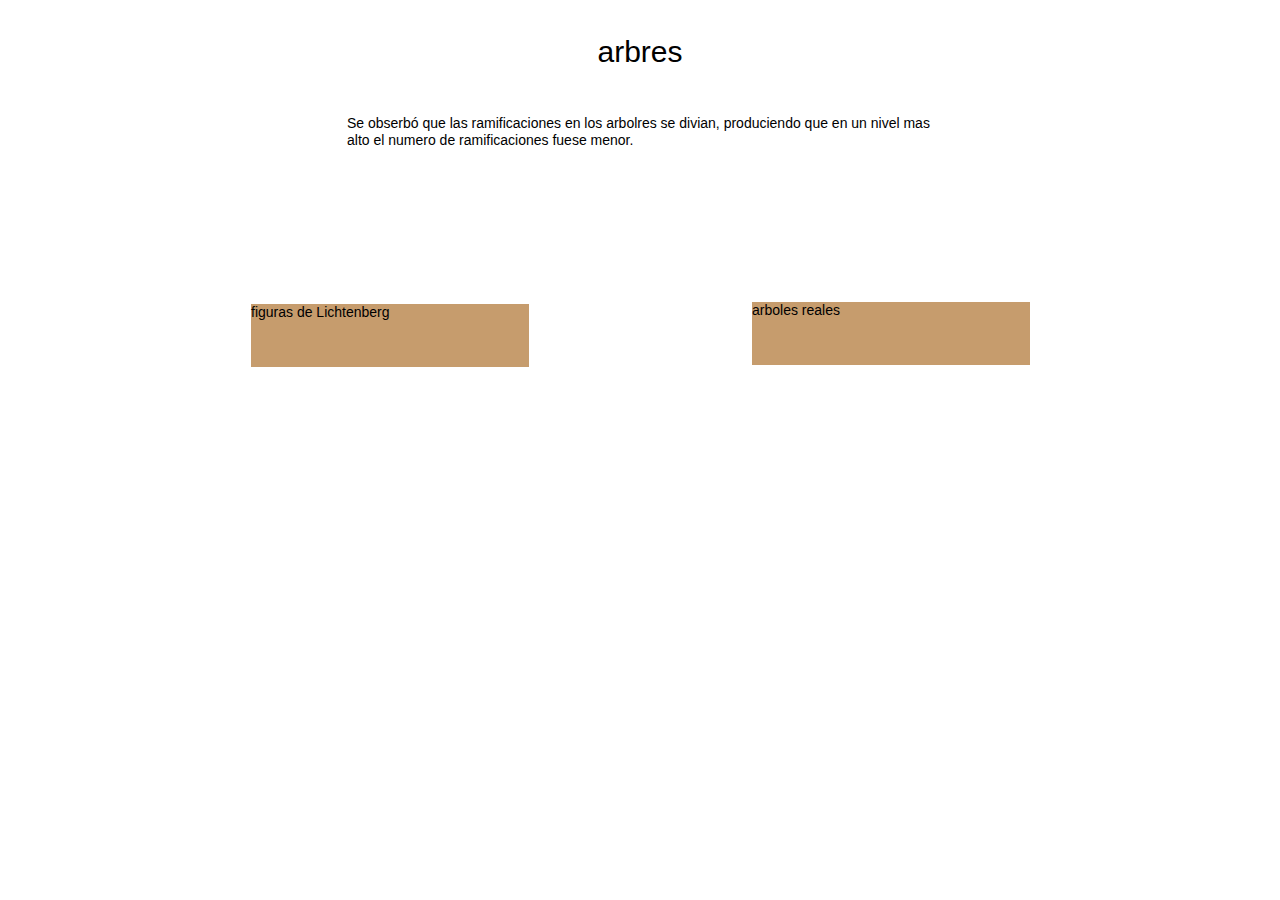
<file: sin-título-2.html>
<!DOCTYPE html>
<html class="nojs html css_verticalspacer" lang="es-ES">
 <head>

  <meta http-equiv="Content-type" content="text/html;charset=UTF-8"/>
  <meta name="generator" content="2018.0.0.379"/>
  <meta name="viewport" content="width=device-width, initial-scale=1.0"/>
  
  <script type="text/javascript">
   // Update the 'nojs'/'js' class on the html node
document.documentElement.className = document.documentElement.className.replace(/\bnojs\b/g, 'js');

// Check that all required assets are uploaded and up-to-date
if(typeof Muse == "undefined") window.Muse = {}; window.Muse.assets = {"required":["museutils.js", "museconfig.js", "jquery.watch.js", "require.js", "sin-t_tulo-2.css"], "outOfDate":[]};
</script>
  
  <title>Sin título 2</title>
  <!-- CSS -->
  <link rel="stylesheet" type="text/css" href="css/site_global.css?crc=444006867"/>
  <link rel="stylesheet" type="text/css" href="css/sin-t_tulo-2.css?crc=220697565" id="pagesheet"/>
   </head>
 <body>

  <div class="clearfix borderbox" id="page"><!-- column -->
   <div class="clearfix colelem" id="u318-4" data-muse-temp-textContainer-sizePolicy="true" data-muse-temp-textContainer-pinning="true"><!-- content -->
    <p>arbres</p>
   </div>
   <div class="clearfix colelem" id="u133-4" data-muse-temp-textContainer-sizePolicy="true" data-muse-temp-textContainer-pinning="true"><!-- content -->
    <p>Se obserbó que las ramificaciones en los arbolres se divian, produciendo que en un nivel mas alto el numero de ramificaciones fuese menor.</p>
   </div>
   <div class="clearfix colelem" id="pu136-4"><!-- group -->
    <a class="nonblock nontext clearfix grpelem" id="u136-4" href="sin-t%c3%adtulo-3.html" data-muse-temp-textContainer-sizePolicy="true" data-muse-temp-textContainer-pinning="true"><!-- content --><p>figuras de Lichtenberg</p></a>
    <a class="nonblock nontext clearfix grpelem" id="u139-4" href="sin-t%c3%adtulo-3---copia.html" data-muse-temp-textContainer-sizePolicy="true" data-muse-temp-textContainer-pinning="true"><!-- content --><p>arboles reales</p></a>
   </div>
   <div class="verticalspacer" data-offset-top="366" data-content-above-spacer="366" data-content-below-spacer="134" data-sizePolicy="fixed" data-pintopage="page_fixedLeft"></div>
  </div>
  <!-- Other scripts -->
  <script type="text/javascript">
   // Decide weather to suppress missing file error or not based on preference setting
var suppressMissingFileError = false
</script>
  <script type="text/javascript">
   window.Muse.assets.check=function(d){if(!window.Muse.assets.checked){window.Muse.assets.checked=!0;var b={},c=function(a,b){if(window.getComputedStyle){var c=window.getComputedStyle(a,null);return c&&c.getPropertyValue(b)||c&&c[b]||""}if(document.documentElement.currentStyle)return(c=a.currentStyle)&&c[b]||a.style&&a.style[b]||"";return""},a=function(a){if(a.match(/^rgb/))return a=a.replace(/\s+/g,"").match(/([\d\,]+)/gi)[0].split(","),(parseInt(a[0])<<16)+(parseInt(a[1])<<8)+parseInt(a[2]);if(a.match(/^\#/))return parseInt(a.substr(1),
16);return 0},g=function(g){for(var f=document.getElementsByTagName("link"),h=0;h<f.length;h++)if("text/css"==f[h].type){var i=(f[h].href||"").match(/\/?css\/([\w\-]+\.css)\?crc=(\d+)/);if(!i||!i[1]||!i[2])break;b[i[1]]=i[2]}f=document.createElement("div");f.className="version";f.style.cssText="display:none; width:1px; height:1px;";document.getElementsByTagName("body")[0].appendChild(f);for(h=0;h<Muse.assets.required.length;){var i=Muse.assets.required[h],l=i.match(/([\w\-\.]+)\.(\w+)$/),k=l&&l[1]?
l[1]:null,l=l&&l[2]?l[2]:null;switch(l.toLowerCase()){case "css":k=k.replace(/\W/gi,"_").replace(/^([^a-z])/gi,"_$1");f.className+=" "+k;k=a(c(f,"color"));l=a(c(f,"backgroundColor"));k!=0||l!=0?(Muse.assets.required.splice(h,1),"undefined"!=typeof b[i]&&(k!=b[i]>>>24||l!=(b[i]&16777215))&&Muse.assets.outOfDate.push(i)):h++;f.className="version";break;case "js":h++;break;default:throw Error("Unsupported file type: "+l);}}d?d().jquery!="1.8.3"&&Muse.assets.outOfDate.push("jquery-1.8.3.min.js"):Muse.assets.required.push("jquery-1.8.3.min.js");
f.parentNode.removeChild(f);if(Muse.assets.outOfDate.length||Muse.assets.required.length)f="Puede que determinados archivos falten en el servidor o sean incorrectos. Limpie la cache del navegador e inténtelo de nuevo. Si el problema persiste, póngase en contacto con el administrador del sitio web.",g&&Muse.assets.outOfDate.length&&(f+="\nOut of date: "+Muse.assets.outOfDate.join(",")),g&&Muse.assets.required.length&&(f+="\nMissing: "+Muse.assets.required.join(",")),suppressMissingFileError?(f+="\nUse SuppressMissingFileError key in AppPrefs.xml to show missing file error pop up.",console.log(f)):alert(f)};location&&location.search&&location.search.match&&location.search.match(/muse_debug/gi)?
setTimeout(function(){g(!0)},5E3):g()}};
var muse_init=function(){require.config({baseUrl:""});require(["jquery","museutils","whatinput","jquery.watch"],function(d){var $ = d;$(document).ready(function(){try{
window.Muse.assets.check($);/* body */
Muse.Utils.transformMarkupToFixBrowserProblemsPreInit();/* body */
Muse.Utils.prepHyperlinks(true);/* body */
Muse.Utils.makeButtonsVisibleAfterSettingMinWidth();/* body */
Muse.Utils.fullPage('#page');/* 100% height page */
Muse.Utils.showWidgetsWhenReady();/* body */
Muse.Utils.transformMarkupToFixBrowserProblems();/* body */
}catch(b){if(b&&"function"==typeof b.notify?b.notify():Muse.Assert.fail("Error calling selector function: "+b),false)throw b;}})})};

</script>
  <!-- RequireJS script -->
  <script src="scripts/require.js?crc=4157109226" type="text/javascript" async data-main="scripts/museconfig.js?crc=380897831" onload="if (requirejs) requirejs.onError = function(requireType, requireModule) { if (requireType && requireType.toString && requireType.toString().indexOf && 0 <= requireType.toString().indexOf('#scripterror')) window.Muse.assets.check(); }" onerror="window.Muse.assets.check();"></script>
   </body>
</html>
</file>
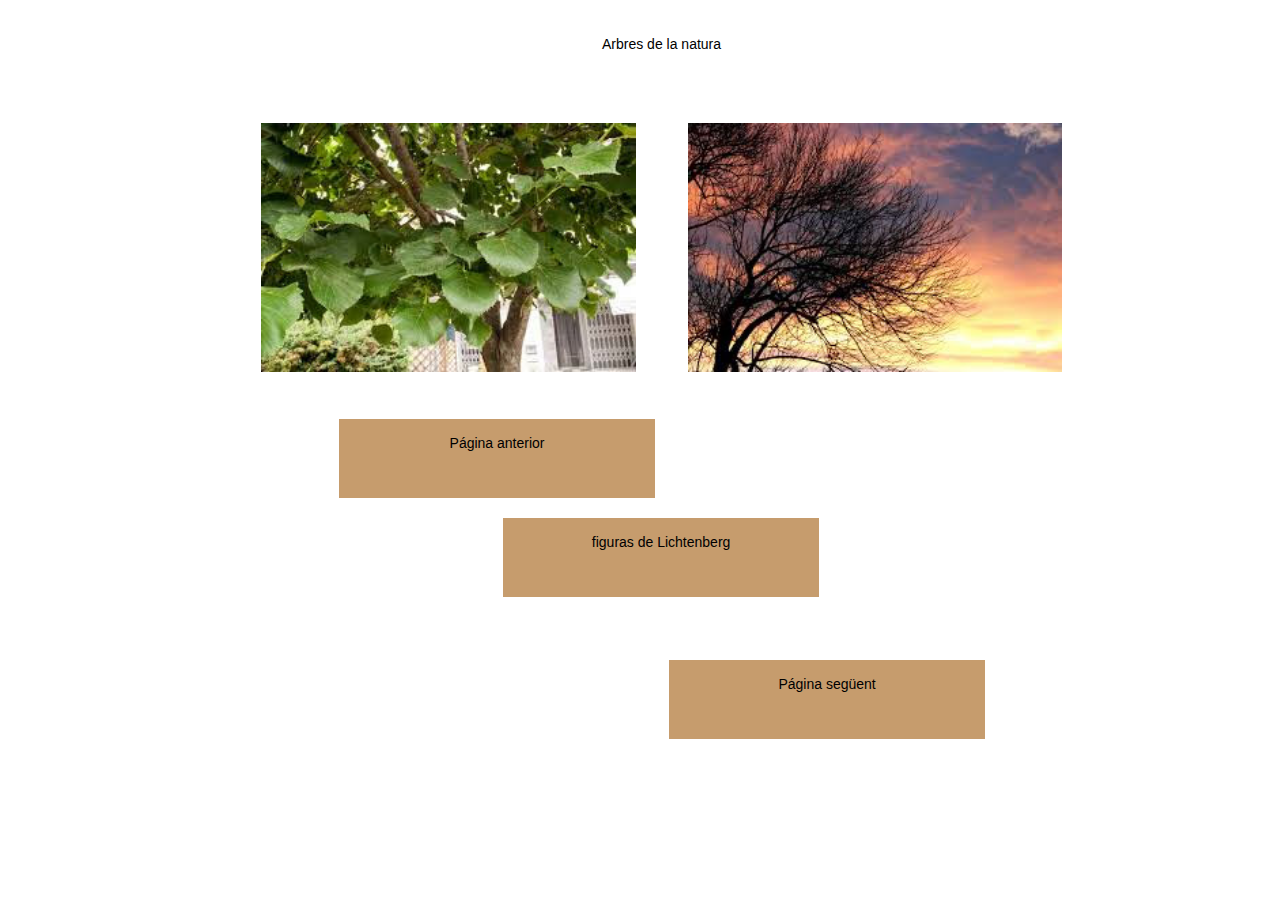
<file: sin-título-3---copia.html>
<!DOCTYPE html>
<html class="nojs html css_verticalspacer" lang="es-ES">
 <head>

  <meta http-equiv="Content-type" content="text/html;charset=UTF-8"/>
  <meta name="generator" content="2018.0.0.379"/>
  <meta name="viewport" content="width=device-width, initial-scale=1.0"/>
  
  <script type="text/javascript">
   // Update the 'nojs'/'js' class on the html node
document.documentElement.className = document.documentElement.className.replace(/\bnojs\b/g, 'js');

// Check that all required assets are uploaded and up-to-date
if(typeof Muse == "undefined") window.Muse = {}; window.Muse.assets = {"required":["museutils.js", "museconfig.js", "jquery.watch.js", "require.js", "sin-t_tulo-3---copia.css"], "outOfDate":[]};
</script>
  
  <title>Sin título 3 - Copia</title>
  <!-- CSS -->
  <link rel="stylesheet" type="text/css" href="css/site_global.css?crc=444006867"/>
  <link rel="stylesheet" type="text/css" href="css/sin-t_tulo-3---copia.css?crc=287319707" id="pagesheet"/>
   </head>
 <body>

  <div class="clearfix borderbox" id="page"><!-- group -->
   <div class="clearfix grpelem" id="pu265-4"><!-- column -->
    <div class="clearfix colelem" id="u265-4" data-muse-temp-textContainer-sizePolicy="true" data-muse-temp-textContainer-pinning="true"><!-- content -->
     <p>Arbres de la natura</p>
    </div>
    <div class="clearfix colelem" id="pu268"><!-- group -->
     <div class="clip_frame grpelem" id="u268" data-sizePolicy="fixed" data-pintopage="page_fixedLeft"><!-- image -->
      <img class="block" id="u268_img" src="images/imagen%20pegada%20276x183.jpg?crc=289512818" alt="" width="375" height="249"/>
     </div>
     <div class="clip_frame grpelem" id="u277" data-sizePolicy="fixed" data-pintopage="page_fixedLeft"><!-- image -->
      <img class="block" id="u277_img" src="images/imagen%20pegada%20275x183.jpg?crc=440651945" alt="" width="374" height="249"/>
     </div>
    </div>
    <a class="nonblock nontext clearfix colelem" id="u295-5" href="sin-t%c3%adtulo-2.html" data-muse-temp-textContainer-sizePolicy="true" data-muse-temp-textContainer-pinning="true"><!-- content --><p><span id="u295">​</span><span class="actAsInlineDiv normal_text" id="u296"><!-- content --><span class="actAsDiv clearfix excludeFromNormalFlow" id="u297-4" data-sizePolicy="fixed" data-pintopage="page_fixedLeft"><!-- content --><span class="actAsPara">Página anterior</span></span></span></p></a>
    <a class="nonblock nontext clearfix colelem" id="u286-5" href="sin-t%c3%adtulo-3.html" data-muse-temp-textContainer-sizePolicy="true" data-muse-temp-textContainer-pinning="true"><!-- content --><p><span id="u286">​</span><span class="actAsInlineDiv normal_text" id="u287"><!-- content --><span class="actAsDiv clearfix excludeFromNormalFlow" id="u288-4" data-sizePolicy="fixed" data-pintopage="page_fixedLeft"><!-- content --><span class="actAsPara">figuras de Lichtenberg</span></span></span></p></a>
   </div>
   <div class="verticalspacer" data-offset-top="597" data-content-above-spacer="597" data-content-below-spacer="62" data-sizePolicy="fixed" data-pintopage="page_fixedLeft"></div>
   <div class="pointer_cursor clearfix grpelem" id="u225-5" data-muse-temp-textContainer-sizePolicy="true" data-muse-temp-textContainer-pinning="true"><!-- content -->
    <a class="block" href="sin-t%c3%adtulo-5.html"><!-- Block link tag --></a>
    <p><span id="u225">​</span><span class="actAsInlineDiv normal_text" id="u226"><!-- content --><a class="nonblock nontext actAsDiv clearfix excludeFromNormalFlow" id="u227-4" href="sin-t%c3%adtulo-5.html" data-sizePolicy="fixed" data-pintopage="page_fixedLeft"><!-- content --><span class="actAsPara">Página següent</span></a></span></p>
   </div>
  </div>
  <!-- Other scripts -->
  <script type="text/javascript">
   // Decide weather to suppress missing file error or not based on preference setting
var suppressMissingFileError = false
</script>
  <script type="text/javascript">
   window.Muse.assets.check=function(d){if(!window.Muse.assets.checked){window.Muse.assets.checked=!0;var b={},c=function(a,b){if(window.getComputedStyle){var c=window.getComputedStyle(a,null);return c&&c.getPropertyValue(b)||c&&c[b]||""}if(document.documentElement.currentStyle)return(c=a.currentStyle)&&c[b]||a.style&&a.style[b]||"";return""},a=function(a){if(a.match(/^rgb/))return a=a.replace(/\s+/g,"").match(/([\d\,]+)/gi)[0].split(","),(parseInt(a[0])<<16)+(parseInt(a[1])<<8)+parseInt(a[2]);if(a.match(/^\#/))return parseInt(a.substr(1),
16);return 0},g=function(g){for(var f=document.getElementsByTagName("link"),h=0;h<f.length;h++)if("text/css"==f[h].type){var i=(f[h].href||"").match(/\/?css\/([\w\-]+\.css)\?crc=(\d+)/);if(!i||!i[1]||!i[2])break;b[i[1]]=i[2]}f=document.createElement("div");f.className="version";f.style.cssText="display:none; width:1px; height:1px;";document.getElementsByTagName("body")[0].appendChild(f);for(h=0;h<Muse.assets.required.length;){var i=Muse.assets.required[h],l=i.match(/([\w\-\.]+)\.(\w+)$/),k=l&&l[1]?
l[1]:null,l=l&&l[2]?l[2]:null;switch(l.toLowerCase()){case "css":k=k.replace(/\W/gi,"_").replace(/^([^a-z])/gi,"_$1");f.className+=" "+k;k=a(c(f,"color"));l=a(c(f,"backgroundColor"));k!=0||l!=0?(Muse.assets.required.splice(h,1),"undefined"!=typeof b[i]&&(k!=b[i]>>>24||l!=(b[i]&16777215))&&Muse.assets.outOfDate.push(i)):h++;f.className="version";break;case "js":h++;break;default:throw Error("Unsupported file type: "+l);}}d?d().jquery!="1.8.3"&&Muse.assets.outOfDate.push("jquery-1.8.3.min.js"):Muse.assets.required.push("jquery-1.8.3.min.js");
f.parentNode.removeChild(f);if(Muse.assets.outOfDate.length||Muse.assets.required.length)f="Puede que determinados archivos falten en el servidor o sean incorrectos. Limpie la cache del navegador e inténtelo de nuevo. Si el problema persiste, póngase en contacto con el administrador del sitio web.",g&&Muse.assets.outOfDate.length&&(f+="\nOut of date: "+Muse.assets.outOfDate.join(",")),g&&Muse.assets.required.length&&(f+="\nMissing: "+Muse.assets.required.join(",")),suppressMissingFileError?(f+="\nUse SuppressMissingFileError key in AppPrefs.xml to show missing file error pop up.",console.log(f)):alert(f)};location&&location.search&&location.search.match&&location.search.match(/muse_debug/gi)?
setTimeout(function(){g(!0)},5E3):g()}};
var muse_init=function(){require.config({baseUrl:""});require(["jquery","museutils","whatinput","jquery.watch"],function(d){var $ = d;$(document).ready(function(){try{
window.Muse.assets.check($);/* body */
Muse.Utils.transformMarkupToFixBrowserProblemsPreInit();/* body */
Muse.Utils.prepHyperlinks(true);/* body */
Muse.Utils.makeButtonsVisibleAfterSettingMinWidth();/* body */
Muse.Utils.fullPage('#page');/* 100% height page */
Muse.Utils.showWidgetsWhenReady();/* body */
Muse.Utils.transformMarkupToFixBrowserProblems();/* body */
}catch(b){if(b&&"function"==typeof b.notify?b.notify():Muse.Assert.fail("Error calling selector function: "+b),false)throw b;}})})};

</script>
  <!-- RequireJS script -->
  <script src="scripts/require.js?crc=4157109226" type="text/javascript" async data-main="scripts/museconfig.js?crc=380897831" onload="if (requirejs) requirejs.onError = function(requireType, requireModule) { if (requireType && requireType.toString && requireType.toString().indexOf && 0 <= requireType.toString().indexOf('#scripterror')) window.Muse.assets.check(); }" onerror="window.Muse.assets.check();"></script>
   </body>
</html>
</file>
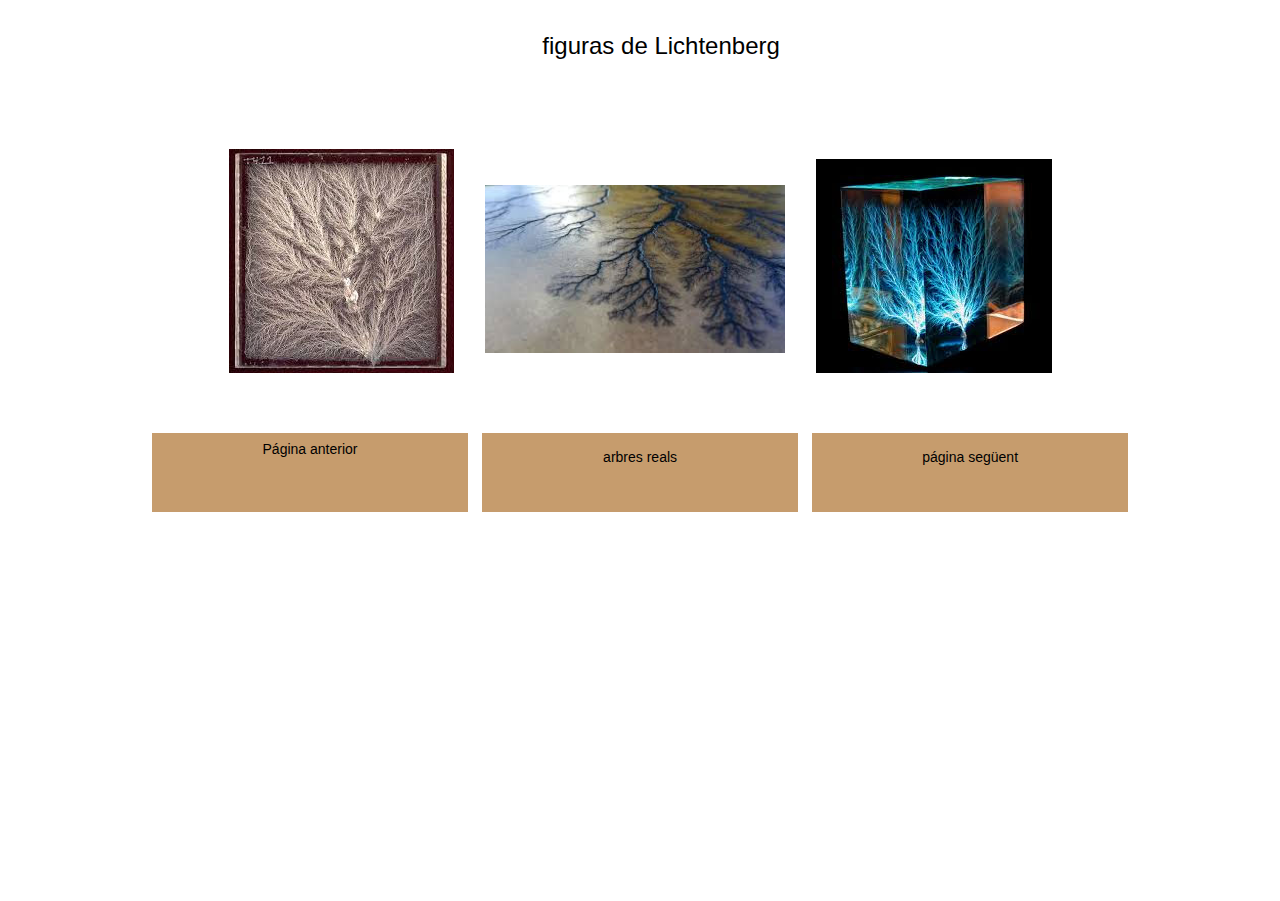
<file: sin-título-3.html>
<!DOCTYPE html>
<html class="nojs html css_verticalspacer" lang="es-ES">
 <head>

  <meta http-equiv="Content-type" content="text/html;charset=UTF-8"/>
  <meta name="generator" content="2018.0.0.379"/>
  <meta name="viewport" content="width=device-width, initial-scale=1.0"/>
  
  <script type="text/javascript">
   // Update the 'nojs'/'js' class on the html node
document.documentElement.className = document.documentElement.className.replace(/\bnojs\b/g, 'js');

// Check that all required assets are uploaded and up-to-date
if(typeof Muse == "undefined") window.Muse = {}; window.Muse.assets = {"required":["museutils.js", "museconfig.js", "jquery.watch.js", "require.js", "sin-t_tulo-3.css"], "outOfDate":[]};
</script>
  
  <title>Sin título 3</title>
  <!-- CSS -->
  <link rel="stylesheet" type="text/css" href="css/site_global.css?crc=444006867"/>
  <link rel="stylesheet" type="text/css" href="css/sin-t_tulo-3.css?crc=4203504956" id="pagesheet"/>
   </head>
 <body>

  <div class="clearfix borderbox" id="page"><!-- group -->
   <div class="clearfix grpelem" id="pu163"><!-- column -->
    <div class="clip_frame colelem" id="u163" data-sizePolicy="fixed" data-pintopage="page_fixedLeft"><!-- image -->
     <img class="block" id="u163_img" src="images/imagen%20pegada%20225x224.jpg?crc=212584651" alt="" width="225" height="224"/>
    </div>
    <a class="nonblock nontext clearfix colelem" id="u307-5" href="sin-t%c3%adtulo-2.html" data-muse-temp-textContainer-sizePolicy="true" data-muse-temp-textContainer-pinning="true"><!-- content --><p><span id="u307">​</span><span class="actAsInlineDiv normal_text" id="u308"><!-- content --><span class="actAsDiv clearfix excludeFromNormalFlow" id="u309-4" data-sizePolicy="fixed" data-pintopage="page_fixedLeft"><!-- content --><span class="actAsPara">Página anterior</span></span></span></p></a>
   </div>
   <div class="clearfix grpelem" id="pu154-5"><!-- column -->
    <div class="clearfix colelem" id="u154-5" data-muse-temp-textContainer-sizePolicy="true" data-muse-temp-textContainer-pinning="true"><!-- content -->
     <p><span id="u154">​</span><span class="actAsInlineDiv normal_text" id="u159"><!-- content --><span class="actAsDiv clearfix excludeFromNormalFlow" id="u157-4" data-sizePolicy="fixed" data-pintopage="page_fixedLeft"><!-- content --><span class="actAsPara">figuras de Lichtenberg</span></span></span></p>
    </div>
    <div class="clearfix colelem" id="pu172"><!-- group -->
     <div class="clip_frame clearfix grpelem" id="u172" data-sizePolicy="fixed" data-pintopage="page_fixedLeft"><!-- image -->
      <img class="position_content" id="u172_img" src="images/imagen%20pegada%20307x164.jpg?crc=11403512" alt="" width="314" height="168"/>
     </div>
     <div class="clip_frame grpelem" id="u189" data-sizePolicy="fixed" data-pintopage="page_fixedLeft"><!-- image -->
      <img class="block" id="u189_img" src="images/imagen%20pegada%20236x214.jpg?crc=65131213" alt="" width="236" height="214"/>
     </div>
    </div>
    <div class="clearfix colelem" id="pu207-5"><!-- group -->
     <a class="nonblock nontext clearfix grpelem" id="u207-5" href="sin-t%c3%adtulo-3---copia.html" data-muse-temp-textContainer-sizePolicy="true" data-muse-temp-textContainer-pinning="true"><!-- content --><p><span id="u207">​</span><span class="actAsInlineDiv normal_text" id="u208"><!-- content --><span class="actAsDiv clearfix excludeFromNormalFlow" id="u209-4" data-sizePolicy="fixed" data-pintopage="page_fixedLeft"><!-- content --><span class="actAsPara">arbres reals</span></span></span></p></a>
     <a class="nonblock nontext clearfix grpelem" id="u738-5" href="sin-t%c3%adtulo-5.html" data-muse-temp-textContainer-sizePolicy="true" data-muse-temp-textContainer-pinning="true"><!-- content --><p><span id="u738">​</span><span class="actAsInlineDiv normal_text" id="u739"><!-- content --><span class="actAsDiv clearfix excludeFromNormalFlow" id="u740-4" data-sizePolicy="fixed" data-pintopage="page_fixedLeft"><!-- content --><span class="actAsPara">página següent</span></span></span></p></a>
    </div>
   </div>
   <div class="verticalspacer" data-offset-top="512" data-content-above-spacer="511" data-content-below-spacer="61" data-sizePolicy="fixed" data-pintopage="page_fixedLeft"></div>
  </div>
  <!-- Other scripts -->
  <script type="text/javascript">
   // Decide weather to suppress missing file error or not based on preference setting
var suppressMissingFileError = false
</script>
  <script type="text/javascript">
   window.Muse.assets.check=function(d){if(!window.Muse.assets.checked){window.Muse.assets.checked=!0;var b={},c=function(a,b){if(window.getComputedStyle){var c=window.getComputedStyle(a,null);return c&&c.getPropertyValue(b)||c&&c[b]||""}if(document.documentElement.currentStyle)return(c=a.currentStyle)&&c[b]||a.style&&a.style[b]||"";return""},a=function(a){if(a.match(/^rgb/))return a=a.replace(/\s+/g,"").match(/([\d\,]+)/gi)[0].split(","),(parseInt(a[0])<<16)+(parseInt(a[1])<<8)+parseInt(a[2]);if(a.match(/^\#/))return parseInt(a.substr(1),
16);return 0},g=function(g){for(var f=document.getElementsByTagName("link"),h=0;h<f.length;h++)if("text/css"==f[h].type){var i=(f[h].href||"").match(/\/?css\/([\w\-]+\.css)\?crc=(\d+)/);if(!i||!i[1]||!i[2])break;b[i[1]]=i[2]}f=document.createElement("div");f.className="version";f.style.cssText="display:none; width:1px; height:1px;";document.getElementsByTagName("body")[0].appendChild(f);for(h=0;h<Muse.assets.required.length;){var i=Muse.assets.required[h],l=i.match(/([\w\-\.]+)\.(\w+)$/),k=l&&l[1]?
l[1]:null,l=l&&l[2]?l[2]:null;switch(l.toLowerCase()){case "css":k=k.replace(/\W/gi,"_").replace(/^([^a-z])/gi,"_$1");f.className+=" "+k;k=a(c(f,"color"));l=a(c(f,"backgroundColor"));k!=0||l!=0?(Muse.assets.required.splice(h,1),"undefined"!=typeof b[i]&&(k!=b[i]>>>24||l!=(b[i]&16777215))&&Muse.assets.outOfDate.push(i)):h++;f.className="version";break;case "js":h++;break;default:throw Error("Unsupported file type: "+l);}}d?d().jquery!="1.8.3"&&Muse.assets.outOfDate.push("jquery-1.8.3.min.js"):Muse.assets.required.push("jquery-1.8.3.min.js");
f.parentNode.removeChild(f);if(Muse.assets.outOfDate.length||Muse.assets.required.length)f="Puede que determinados archivos falten en el servidor o sean incorrectos. Limpie la cache del navegador e inténtelo de nuevo. Si el problema persiste, póngase en contacto con el administrador del sitio web.",g&&Muse.assets.outOfDate.length&&(f+="\nOut of date: "+Muse.assets.outOfDate.join(",")),g&&Muse.assets.required.length&&(f+="\nMissing: "+Muse.assets.required.join(",")),suppressMissingFileError?(f+="\nUse SuppressMissingFileError key in AppPrefs.xml to show missing file error pop up.",console.log(f)):alert(f)};location&&location.search&&location.search.match&&location.search.match(/muse_debug/gi)?
setTimeout(function(){g(!0)},5E3):g()}};
var muse_init=function(){require.config({baseUrl:""});require(["jquery","museutils","whatinput","jquery.watch"],function(d){var $ = d;$(document).ready(function(){try{
window.Muse.assets.check($);/* body */
Muse.Utils.transformMarkupToFixBrowserProblemsPreInit();/* body */
Muse.Utils.prepHyperlinks(true);/* body */
Muse.Utils.makeButtonsVisibleAfterSettingMinWidth();/* body */
Muse.Utils.fullPage('#page');/* 100% height page */
Muse.Utils.showWidgetsWhenReady();/* body */
Muse.Utils.transformMarkupToFixBrowserProblems();/* body */
}catch(b){if(b&&"function"==typeof b.notify?b.notify():Muse.Assert.fail("Error calling selector function: "+b),false)throw b;}})})};

</script>
  <!-- RequireJS script -->
  <script src="scripts/require.js?crc=4157109226" type="text/javascript" async data-main="scripts/museconfig.js?crc=380897831" onload="if (requirejs) requirejs.onError = function(requireType, requireModule) { if (requireType && requireType.toString && requireType.toString().indexOf && 0 <= requireType.toString().indexOf('#scripterror')) window.Muse.assets.check(); }" onerror="window.Muse.assets.check();"></script>
   </body>
</html>
</file>
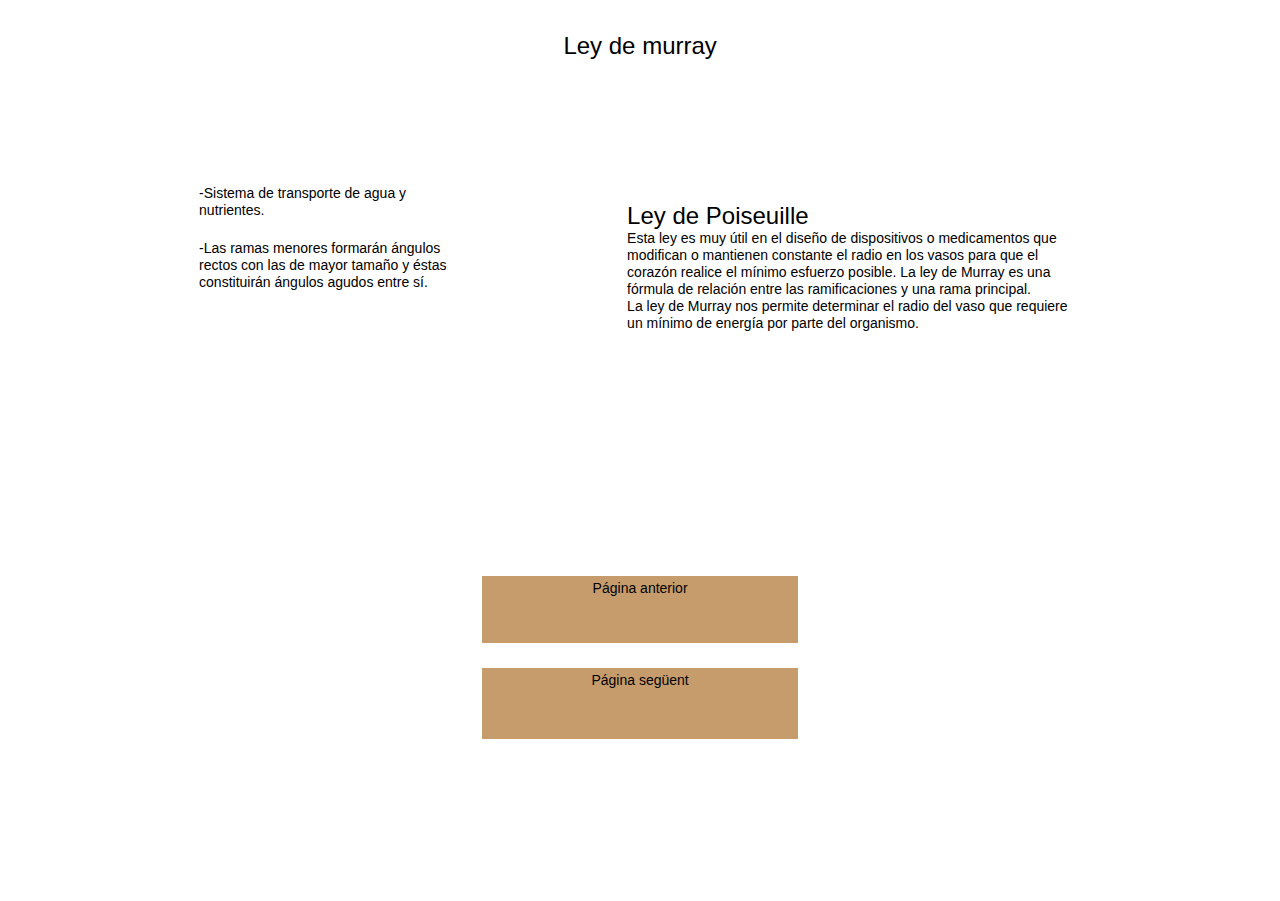
<file: sin-título-5.html>
<!DOCTYPE html>
<html class="nojs html css_verticalspacer" lang="es-ES">
 <head>

  <meta http-equiv="Content-type" content="text/html;charset=UTF-8"/>
  <meta name="generator" content="2018.0.0.379"/>
  <meta name="viewport" content="width=device-width, initial-scale=1.0"/>
  
  <script type="text/javascript">
   // Update the 'nojs'/'js' class on the html node
document.documentElement.className = document.documentElement.className.replace(/\bnojs\b/g, 'js');

// Check that all required assets are uploaded and up-to-date
if(typeof Muse == "undefined") window.Muse = {}; window.Muse.assets = {"required":["museutils.js", "museconfig.js", "jquery.watch.js", "require.js", "sin-t_tulo-5.css"], "outOfDate":[]};
</script>
  
  <title>Sin título 5</title>
  <!-- CSS -->
  <link rel="stylesheet" type="text/css" href="css/site_global.css?crc=444006867"/>
  <link rel="stylesheet" type="text/css" href="css/sin-t_tulo-5.css?crc=522305336" id="pagesheet"/>
   </head>
 <body>

  <div class="clearfix borderbox" id="page"><!-- group -->
   <div class="clearfix grpelem" id="pu339-4"><!-- column -->
    <div class="clearfix colelem" id="u339-4" data-muse-temp-textContainer-sizePolicy="true" data-muse-temp-textContainer-pinning="true"><!-- content -->
     <p>-Sistema de transporte de agua y nutrientes.</p>
    </div>
    <div class="clearfix colelem" id="u336-4" data-muse-temp-textContainer-sizePolicy="true" data-muse-temp-textContainer-pinning="true"><!-- content -->
     <p>-Las ramas menores formarán ángulos rectos con las de mayor tamaño y éstas constituirán ángulos agudos entre sí.</p>
    </div>
   </div>
   <div class="clearfix grpelem" id="pu342-4"><!-- column -->
    <div class="clearfix colelem" id="u342-4" data-muse-temp-textContainer-sizePolicy="true" data-muse-temp-textContainer-pinning="true"><!-- content -->
     <p>Ley de murray</p>
    </div>
    <div class="clearfix colelem" id="u363-11" data-sizePolicy="fixed" data-pintopage="page_fluidx"><!-- content -->
     <p id="u363-2">Ley de Poiseuille</p>
     <p>Esta ley es muy útil en el diseño de dispositivos o medicamentos que modifican o mantienen constante el radio en los vasos para que el corazón realice el mínimo esfuerzo posible. La ley de Murray es una fórmula de relación entre las ramificaciones y una rama principal.</p>
     <p>La ley de Murray nos permite determinar el radio del vaso que requiere un mínimo de energía por parte del organismo.</p>
     <p>&nbsp;</p>
     <p>&nbsp;</p>
     <p>&nbsp;</p>
    </div>
    <a class="nonblock nontext clearfix colelem" id="u348-5" href="sin-t%c3%adtulo-3---copia.html" data-muse-temp-textContainer-sizePolicy="true" data-muse-temp-textContainer-pinning="true"><!-- content --><p><span id="u348">​</span><span class="actAsInlineDiv normal_text" id="u349"><!-- content --><span class="actAsDiv clearfix excludeFromNormalFlow" id="u350-4" data-sizePolicy="fixed" data-pintopage="page_fixedLeft"><!-- content --><span class="actAsPara">Página anterior</span></span></span></p></a>
   </div>
   <div class="verticalspacer" data-offset-top="643" data-content-above-spacer="642" data-content-below-spacer="61" data-sizePolicy="fixed" data-pintopage="page_fixedLeft"></div>
   <div class="pointer_cursor clearfix grpelem" id="u345-5" data-muse-temp-textContainer-sizePolicy="true" data-muse-temp-textContainer-pinning="true"><!-- content -->
    <a class="block" href="sin-t%c3%adtulo-6.html"><!-- Block link tag --></a>
    <p><span id="u345">​</span><span class="actAsInlineDiv normal_text" id="u346"><!-- content --><a class="nonblock nontext actAsDiv clearfix excludeFromNormalFlow" id="u347-4" href="sin-t%c3%adtulo-6.html" data-sizePolicy="fixed" data-pintopage="page_fixedLeft"><!-- content --><span class="actAsPara">Página següent</span></a></span></p>
   </div>
  </div>
  <!-- Other scripts -->
  <script type="text/javascript">
   // Decide weather to suppress missing file error or not based on preference setting
var suppressMissingFileError = false
</script>
  <script type="text/javascript">
   window.Muse.assets.check=function(d){if(!window.Muse.assets.checked){window.Muse.assets.checked=!0;var b={},c=function(a,b){if(window.getComputedStyle){var c=window.getComputedStyle(a,null);return c&&c.getPropertyValue(b)||c&&c[b]||""}if(document.documentElement.currentStyle)return(c=a.currentStyle)&&c[b]||a.style&&a.style[b]||"";return""},a=function(a){if(a.match(/^rgb/))return a=a.replace(/\s+/g,"").match(/([\d\,]+)/gi)[0].split(","),(parseInt(a[0])<<16)+(parseInt(a[1])<<8)+parseInt(a[2]);if(a.match(/^\#/))return parseInt(a.substr(1),
16);return 0},g=function(g){for(var f=document.getElementsByTagName("link"),h=0;h<f.length;h++)if("text/css"==f[h].type){var i=(f[h].href||"").match(/\/?css\/([\w\-]+\.css)\?crc=(\d+)/);if(!i||!i[1]||!i[2])break;b[i[1]]=i[2]}f=document.createElement("div");f.className="version";f.style.cssText="display:none; width:1px; height:1px;";document.getElementsByTagName("body")[0].appendChild(f);for(h=0;h<Muse.assets.required.length;){var i=Muse.assets.required[h],l=i.match(/([\w\-\.]+)\.(\w+)$/),k=l&&l[1]?
l[1]:null,l=l&&l[2]?l[2]:null;switch(l.toLowerCase()){case "css":k=k.replace(/\W/gi,"_").replace(/^([^a-z])/gi,"_$1");f.className+=" "+k;k=a(c(f,"color"));l=a(c(f,"backgroundColor"));k!=0||l!=0?(Muse.assets.required.splice(h,1),"undefined"!=typeof b[i]&&(k!=b[i]>>>24||l!=(b[i]&16777215))&&Muse.assets.outOfDate.push(i)):h++;f.className="version";break;case "js":h++;break;default:throw Error("Unsupported file type: "+l);}}d?d().jquery!="1.8.3"&&Muse.assets.outOfDate.push("jquery-1.8.3.min.js"):Muse.assets.required.push("jquery-1.8.3.min.js");
f.parentNode.removeChild(f);if(Muse.assets.outOfDate.length||Muse.assets.required.length)f="Puede que determinados archivos falten en el servidor o sean incorrectos. Limpie la cache del navegador e inténtelo de nuevo. Si el problema persiste, póngase en contacto con el administrador del sitio web.",g&&Muse.assets.outOfDate.length&&(f+="\nOut of date: "+Muse.assets.outOfDate.join(",")),g&&Muse.assets.required.length&&(f+="\nMissing: "+Muse.assets.required.join(",")),suppressMissingFileError?(f+="\nUse SuppressMissingFileError key in AppPrefs.xml to show missing file error pop up.",console.log(f)):alert(f)};location&&location.search&&location.search.match&&location.search.match(/muse_debug/gi)?
setTimeout(function(){g(!0)},5E3):g()}};
var muse_init=function(){require.config({baseUrl:""});require(["jquery","museutils","whatinput","jquery.watch"],function(d){var $ = d;$(document).ready(function(){try{
window.Muse.assets.check($);/* body */
Muse.Utils.transformMarkupToFixBrowserProblemsPreInit();/* body */
Muse.Utils.prepHyperlinks(true);/* body */
Muse.Utils.makeButtonsVisibleAfterSettingMinWidth();/* body */
Muse.Utils.fullPage('#page');/* 100% height page */
Muse.Utils.showWidgetsWhenReady();/* body */
Muse.Utils.transformMarkupToFixBrowserProblems();/* body */
}catch(b){if(b&&"function"==typeof b.notify?b.notify():Muse.Assert.fail("Error calling selector function: "+b),false)throw b;}})})};

</script>
  <!-- RequireJS script -->
  <script src="scripts/require.js?crc=4157109226" type="text/javascript" async data-main="scripts/museconfig.js?crc=380897831" onload="if (requirejs) requirejs.onError = function(requireType, requireModule) { if (requireType && requireType.toString && requireType.toString().indexOf && 0 <= requireType.toString().indexOf('#scripterror')) window.Muse.assets.check(); }" onerror="window.Muse.assets.check();"></script>
   </body>
</html>
</file>
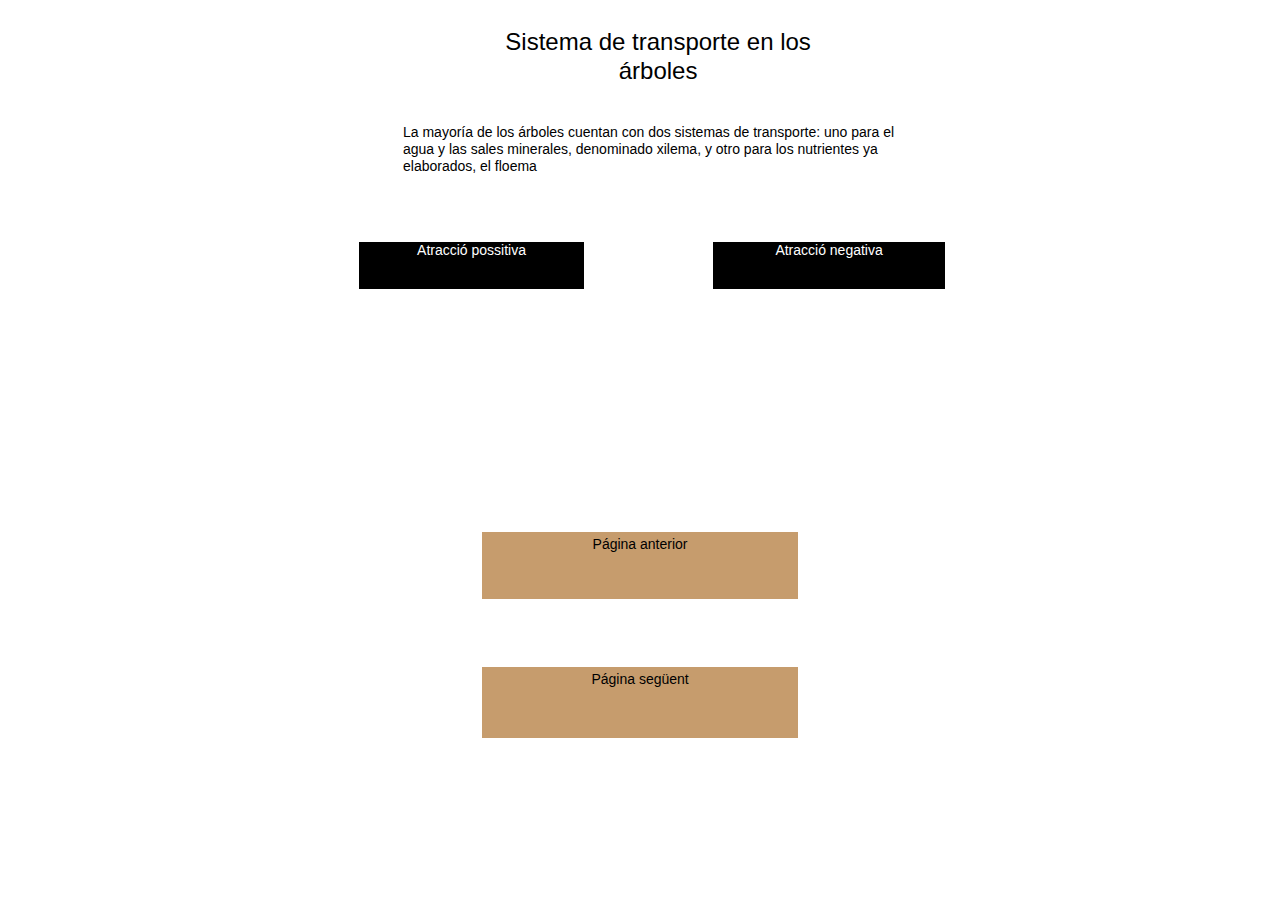
<file: sin-título-6.html>
<!DOCTYPE html>
<html class="nojs html css_verticalspacer" lang="es-ES">
 <head>

  <meta http-equiv="Content-type" content="text/html;charset=UTF-8"/>
  <meta name="generator" content="2018.0.0.379"/>
  <meta name="viewport" content="width=device-width, initial-scale=1.0"/>
  
  <script type="text/javascript">
   // Update the 'nojs'/'js' class on the html node
document.documentElement.className = document.documentElement.className.replace(/\bnojs\b/g, 'js');

// Check that all required assets are uploaded and up-to-date
if(typeof Muse == "undefined") window.Muse = {}; window.Muse.assets = {"required":["museutils.js", "museconfig.js", "jquery.watch.js", "require.js", "sin-t_tulo-6.css"], "outOfDate":[]};
</script>
  
  <title>Sin título 6</title>
  <!-- CSS -->
  <link rel="stylesheet" type="text/css" href="css/site_global.css?crc=444006867"/>
  <link rel="stylesheet" type="text/css" href="css/sin-t_tulo-6.css?crc=4163977714" id="pagesheet"/>
   </head>
 <body>

  <div class="clearfix borderbox" id="page"><!-- group -->
   <div class="clearfix grpelem" id="pu396-4"><!-- column -->
    <div class="clearfix colelem" id="u396-4" data-muse-temp-textContainer-sizePolicy="true" data-muse-temp-textContainer-pinning="true"><!-- content -->
     <p>Sistema de transporte en los árboles</p>
    </div>
    <div class="clearfix colelem" id="u399-4" data-muse-temp-textContainer-sizePolicy="true" data-muse-temp-textContainer-pinning="true"><!-- content -->
     <p>La mayoría de los árboles cuentan con dos sistemas de transporte: uno para el agua y las sales minerales, denominado xilema, y otro para los nutrientes ya elaborados, el floema</p>
    </div>
    <div class="clearfix colelem" id="pu402-4"><!-- group -->
     <a class="nonblock nontext clearfix grpelem" id="u402-4" href="-.html" data-muse-temp-textContainer-sizePolicy="true" data-muse-temp-textContainer-pinning="true"><!-- content --><p>Atracció possitiva</p></a>
     <a class="nonblock nontext clearfix grpelem" id="u405-4" href="sin-t%c3%adtulo-8.html" data-muse-temp-textContainer-sizePolicy="true" data-muse-temp-textContainer-pinning="true"><!-- content --><p>Atracció negativa</p></a>
    </div>
    <div class="pointer_cursor MuseLinkActive clearfix colelem" id="u381-5" data-muse-temp-textContainer-sizePolicy="true" data-muse-temp-textContainer-pinning="true"><!-- content -->
     <a class="block" href="sin-t%c3%adtulo-6.html"><!-- Block link tag --></a>
     <p><span id="u381">​</span><span class="actAsInlineDiv normal_text" id="u382"><!-- content --><a class="nonblock nontext MuseLinkActive actAsDiv clearfix excludeFromNormalFlow" id="u383-4" href="sin-t%c3%adtulo-6.html" data-sizePolicy="fixed" data-pintopage="page_fixedLeft"><!-- content --><span class="actAsPara">Página anterior</span></a></span></p>
    </div>
   </div>
   <div class="verticalspacer" data-offset-top="599" data-content-above-spacer="599" data-content-below-spacer="62" data-sizePolicy="fixed" data-pintopage="page_fixedLeft"></div>
   <a class="nonblock nontext clearfix grpelem" id="u378-5" href="-.html" data-muse-temp-textContainer-sizePolicy="true" data-muse-temp-textContainer-pinning="true"><!-- content --><p><span id="u378">​</span><span class="actAsInlineDiv normal_text" id="u379"><!-- content --><span class="actAsDiv clearfix excludeFromNormalFlow" id="u380-4" data-sizePolicy="fixed" data-pintopage="page_fixedLeft"><!-- content --><span class="actAsPara">Página següent</span></span></span></p></a>
  </div>
  <!-- Other scripts -->
  <script type="text/javascript">
   // Decide weather to suppress missing file error or not based on preference setting
var suppressMissingFileError = false
</script>
  <script type="text/javascript">
   window.Muse.assets.check=function(d){if(!window.Muse.assets.checked){window.Muse.assets.checked=!0;var b={},c=function(a,b){if(window.getComputedStyle){var c=window.getComputedStyle(a,null);return c&&c.getPropertyValue(b)||c&&c[b]||""}if(document.documentElement.currentStyle)return(c=a.currentStyle)&&c[b]||a.style&&a.style[b]||"";return""},a=function(a){if(a.match(/^rgb/))return a=a.replace(/\s+/g,"").match(/([\d\,]+)/gi)[0].split(","),(parseInt(a[0])<<16)+(parseInt(a[1])<<8)+parseInt(a[2]);if(a.match(/^\#/))return parseInt(a.substr(1),
16);return 0},g=function(g){for(var f=document.getElementsByTagName("link"),h=0;h<f.length;h++)if("text/css"==f[h].type){var i=(f[h].href||"").match(/\/?css\/([\w\-]+\.css)\?crc=(\d+)/);if(!i||!i[1]||!i[2])break;b[i[1]]=i[2]}f=document.createElement("div");f.className="version";f.style.cssText="display:none; width:1px; height:1px;";document.getElementsByTagName("body")[0].appendChild(f);for(h=0;h<Muse.assets.required.length;){var i=Muse.assets.required[h],l=i.match(/([\w\-\.]+)\.(\w+)$/),k=l&&l[1]?
l[1]:null,l=l&&l[2]?l[2]:null;switch(l.toLowerCase()){case "css":k=k.replace(/\W/gi,"_").replace(/^([^a-z])/gi,"_$1");f.className+=" "+k;k=a(c(f,"color"));l=a(c(f,"backgroundColor"));k!=0||l!=0?(Muse.assets.required.splice(h,1),"undefined"!=typeof b[i]&&(k!=b[i]>>>24||l!=(b[i]&16777215))&&Muse.assets.outOfDate.push(i)):h++;f.className="version";break;case "js":h++;break;default:throw Error("Unsupported file type: "+l);}}d?d().jquery!="1.8.3"&&Muse.assets.outOfDate.push("jquery-1.8.3.min.js"):Muse.assets.required.push("jquery-1.8.3.min.js");
f.parentNode.removeChild(f);if(Muse.assets.outOfDate.length||Muse.assets.required.length)f="Puede que determinados archivos falten en el servidor o sean incorrectos. Limpie la cache del navegador e inténtelo de nuevo. Si el problema persiste, póngase en contacto con el administrador del sitio web.",g&&Muse.assets.outOfDate.length&&(f+="\nOut of date: "+Muse.assets.outOfDate.join(",")),g&&Muse.assets.required.length&&(f+="\nMissing: "+Muse.assets.required.join(",")),suppressMissingFileError?(f+="\nUse SuppressMissingFileError key in AppPrefs.xml to show missing file error pop up.",console.log(f)):alert(f)};location&&location.search&&location.search.match&&location.search.match(/muse_debug/gi)?
setTimeout(function(){g(!0)},5E3):g()}};
var muse_init=function(){require.config({baseUrl:""});require(["jquery","museutils","whatinput","jquery.watch"],function(d){var $ = d;$(document).ready(function(){try{
window.Muse.assets.check($);/* body */
Muse.Utils.transformMarkupToFixBrowserProblemsPreInit();/* body */
Muse.Utils.prepHyperlinks(true);/* body */
Muse.Utils.makeButtonsVisibleAfterSettingMinWidth();/* body */
Muse.Utils.fullPage('#page');/* 100% height page */
Muse.Utils.showWidgetsWhenReady();/* body */
Muse.Utils.transformMarkupToFixBrowserProblems();/* body */
}catch(b){if(b&&"function"==typeof b.notify?b.notify():Muse.Assert.fail("Error calling selector function: "+b),false)throw b;}})})};

</script>
  <!-- RequireJS script -->
  <script src="scripts/require.js?crc=4157109226" type="text/javascript" async data-main="scripts/museconfig.js?crc=380897831" onload="if (requirejs) requirejs.onError = function(requireType, requireModule) { if (requireType && requireType.toString && requireType.toString().indexOf && 0 <= requireType.toString().indexOf('#scripterror')) window.Muse.assets.check(); }" onerror="window.Muse.assets.check();"></script>
   </body>
</html>
</file>
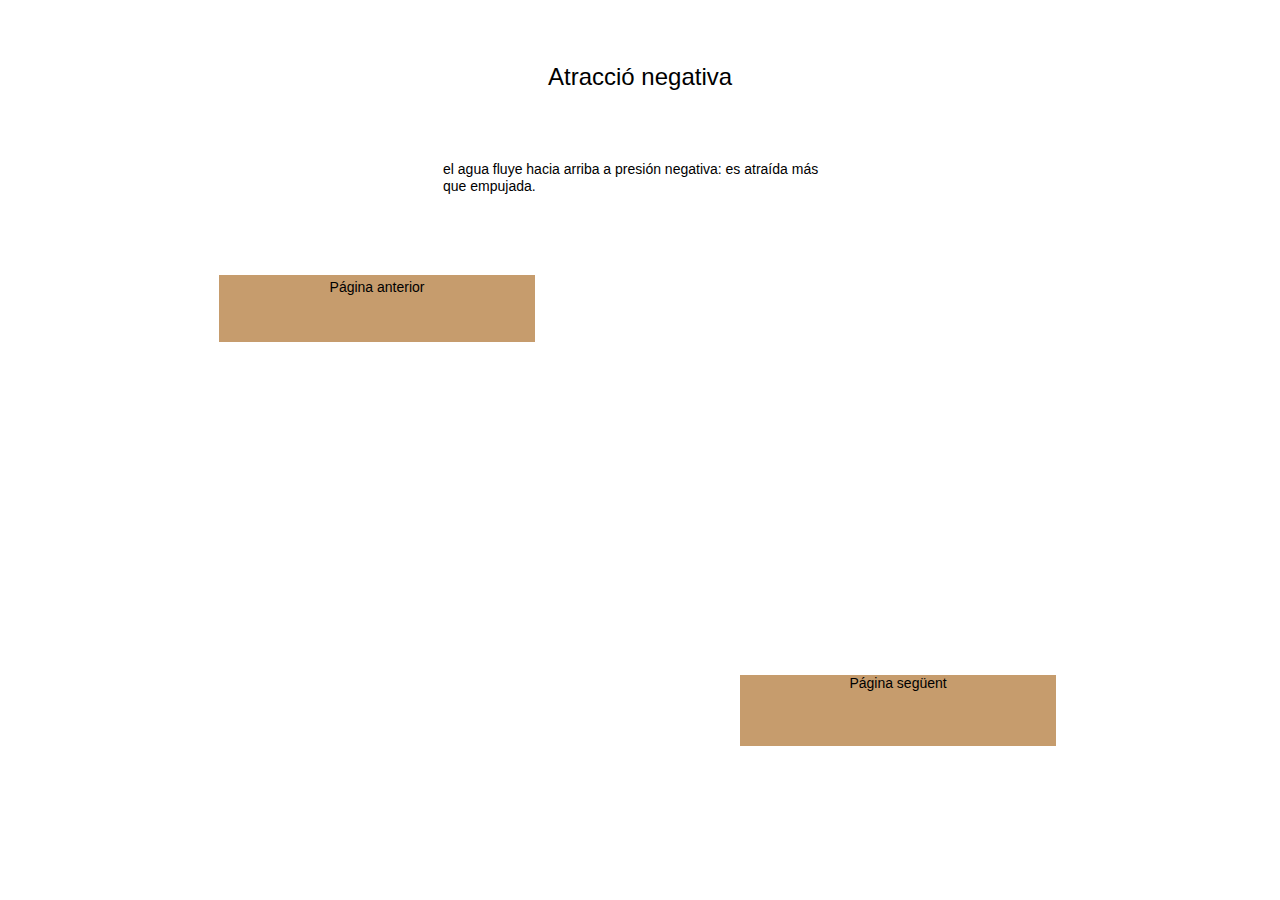
<file: sin-título-8.html>
<!DOCTYPE html>
<html class="nojs html css_verticalspacer" lang="es-ES">
 <head>

  <meta http-equiv="Content-type" content="text/html;charset=UTF-8"/>
  <meta name="generator" content="2018.0.0.379"/>
  <meta name="viewport" content="width=device-width, initial-scale=1.0"/>
  
  <script type="text/javascript">
   // Update the 'nojs'/'js' class on the html node
document.documentElement.className = document.documentElement.className.replace(/\bnojs\b/g, 'js');

// Check that all required assets are uploaded and up-to-date
if(typeof Muse == "undefined") window.Muse = {}; window.Muse.assets = {"required":["museutils.js", "museconfig.js", "jquery.watch.js", "require.js", "sin-t_tulo-8.css"], "outOfDate":[]};
</script>
  
  <title>Sin título 8</title>
  <!-- CSS -->
  <link rel="stylesheet" type="text/css" href="css/site_global.css?crc=444006867"/>
  <link rel="stylesheet" type="text/css" href="css/sin-t_tulo-8.css?crc=411066113" id="pagesheet"/>
   </head>
 <body>

  <div class="clearfix borderbox" id="page"><!-- group -->
   <div class="clearfix grpelem" id="pu462-4"><!-- column -->
    <a class="nonblock nontext MuseLinkActive clearfix colelem" id="u462-4" href="sin-t%c3%adtulo-8.html" data-muse-temp-textContainer-sizePolicy="true" data-muse-temp-textContainer-pinning="true"><!-- content --><p>Atracció negativa</p></a>
    <div class="clearfix colelem" id="u486-4" data-sizePolicy="fixed" data-pintopage="page_fluidx"><!-- content -->
     <p>el agua fluye hacia arriba a presión negativa: es atraída más que empujada.</p>
    </div>
    <a class="nonblock nontext clearfix colelem" id="u471-5" href="sin-t%c3%adtulo-6.html" data-muse-temp-textContainer-sizePolicy="true" data-muse-temp-textContainer-pinning="true"><!-- content --><p><span id="u471">​</span><span class="actAsInlineDiv normal_text" id="u472"><!-- content --><span class="actAsDiv clearfix excludeFromNormalFlow" id="u473-4" data-sizePolicy="fixed" data-pintopage="page_fixedLeft"><!-- content --><span class="actAsPara">Página anterior</span></span></span></p></a>
   </div>
   <div class="verticalspacer" data-offset-top="342" data-content-above-spacer="341" data-content-below-spacer="62" data-sizePolicy="fixed" data-pintopage="page_fixedLeft"></div>
   <div class="pointer_cursor clearfix grpelem" id="u468-5" data-muse-temp-textContainer-sizePolicy="true" data-muse-temp-textContainer-pinning="true"><!-- content -->
    <a class="block" href="sin-t%c3%adtulo-12.html"><!-- Block link tag --></a>
    <p><span id="u468">​</span><span class="actAsInlineDiv normal_text" id="u469"><!-- content --><a class="nonblock nontext actAsDiv clearfix excludeFromNormalFlow" id="u470-4" href="sin-t%c3%adtulo-12.html" data-sizePolicy="fixed" data-pintopage="page_fixedLeft"><!-- content --><span class="actAsPara">Página següent</span></a></span></p>
   </div>
  </div>
  <!-- Other scripts -->
  <script type="text/javascript">
   // Decide weather to suppress missing file error or not based on preference setting
var suppressMissingFileError = false
</script>
  <script type="text/javascript">
   window.Muse.assets.check=function(d){if(!window.Muse.assets.checked){window.Muse.assets.checked=!0;var b={},c=function(a,b){if(window.getComputedStyle){var c=window.getComputedStyle(a,null);return c&&c.getPropertyValue(b)||c&&c[b]||""}if(document.documentElement.currentStyle)return(c=a.currentStyle)&&c[b]||a.style&&a.style[b]||"";return""},a=function(a){if(a.match(/^rgb/))return a=a.replace(/\s+/g,"").match(/([\d\,]+)/gi)[0].split(","),(parseInt(a[0])<<16)+(parseInt(a[1])<<8)+parseInt(a[2]);if(a.match(/^\#/))return parseInt(a.substr(1),
16);return 0},g=function(g){for(var f=document.getElementsByTagName("link"),h=0;h<f.length;h++)if("text/css"==f[h].type){var i=(f[h].href||"").match(/\/?css\/([\w\-]+\.css)\?crc=(\d+)/);if(!i||!i[1]||!i[2])break;b[i[1]]=i[2]}f=document.createElement("div");f.className="version";f.style.cssText="display:none; width:1px; height:1px;";document.getElementsByTagName("body")[0].appendChild(f);for(h=0;h<Muse.assets.required.length;){var i=Muse.assets.required[h],l=i.match(/([\w\-\.]+)\.(\w+)$/),k=l&&l[1]?
l[1]:null,l=l&&l[2]?l[2]:null;switch(l.toLowerCase()){case "css":k=k.replace(/\W/gi,"_").replace(/^([^a-z])/gi,"_$1");f.className+=" "+k;k=a(c(f,"color"));l=a(c(f,"backgroundColor"));k!=0||l!=0?(Muse.assets.required.splice(h,1),"undefined"!=typeof b[i]&&(k!=b[i]>>>24||l!=(b[i]&16777215))&&Muse.assets.outOfDate.push(i)):h++;f.className="version";break;case "js":h++;break;default:throw Error("Unsupported file type: "+l);}}d?d().jquery!="1.8.3"&&Muse.assets.outOfDate.push("jquery-1.8.3.min.js"):Muse.assets.required.push("jquery-1.8.3.min.js");
f.parentNode.removeChild(f);if(Muse.assets.outOfDate.length||Muse.assets.required.length)f="Puede que determinados archivos falten en el servidor o sean incorrectos. Limpie la cache del navegador e inténtelo de nuevo. Si el problema persiste, póngase en contacto con el administrador del sitio web.",g&&Muse.assets.outOfDate.length&&(f+="\nOut of date: "+Muse.assets.outOfDate.join(",")),g&&Muse.assets.required.length&&(f+="\nMissing: "+Muse.assets.required.join(",")),suppressMissingFileError?(f+="\nUse SuppressMissingFileError key in AppPrefs.xml to show missing file error pop up.",console.log(f)):alert(f)};location&&location.search&&location.search.match&&location.search.match(/muse_debug/gi)?
setTimeout(function(){g(!0)},5E3):g()}};
var muse_init=function(){require.config({baseUrl:""});require(["jquery","museutils","whatinput","jquery.watch"],function(d){var $ = d;$(document).ready(function(){try{
window.Muse.assets.check($);/* body */
Muse.Utils.transformMarkupToFixBrowserProblemsPreInit();/* body */
Muse.Utils.prepHyperlinks(true);/* body */
Muse.Utils.makeButtonsVisibleAfterSettingMinWidth();/* body */
Muse.Utils.fullPage('#page');/* 100% height page */
Muse.Utils.showWidgetsWhenReady();/* body */
Muse.Utils.transformMarkupToFixBrowserProblems();/* body */
}catch(b){if(b&&"function"==typeof b.notify?b.notify():Muse.Assert.fail("Error calling selector function: "+b),false)throw b;}})})};

</script>
  <!-- RequireJS script -->
  <script src="scripts/require.js?crc=4157109226" type="text/javascript" async data-main="scripts/museconfig.js?crc=380897831" onload="if (requirejs) requirejs.onError = function(requireType, requireModule) { if (requireType && requireType.toString && requireType.toString().indexOf && 0 <= requireType.toString().indexOf('#scripterror')) window.Muse.assets.check(); }" onerror="window.Muse.assets.check();"></script>
   </body>
</html>
</file>
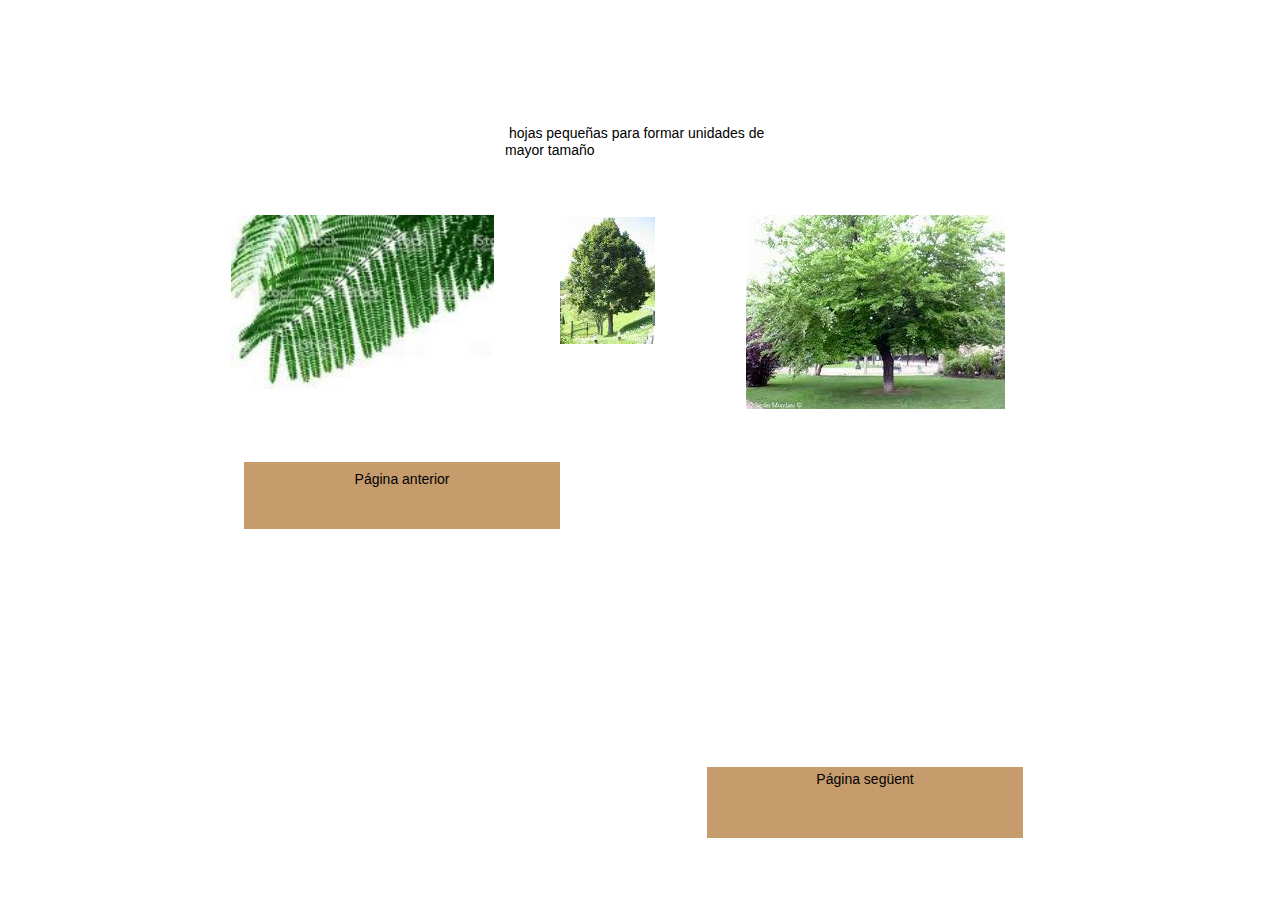
<file: sin-título-9.html>
<!DOCTYPE html>
<html class="nojs html css_verticalspacer" lang="es-ES">
 <head>

  <meta http-equiv="Content-type" content="text/html;charset=UTF-8"/>
  <meta name="generator" content="2018.0.0.379"/>
  <meta name="viewport" content="width=device-width, initial-scale=1.0"/>
  
  <script type="text/javascript">
   // Update the 'nojs'/'js' class on the html node
document.documentElement.className = document.documentElement.className.replace(/\bnojs\b/g, 'js');

// Check that all required assets are uploaded and up-to-date
if(typeof Muse == "undefined") window.Muse = {}; window.Muse.assets = {"required":["museutils.js", "museconfig.js", "jquery.watch.js", "require.js", "sin-t_tulo-9.css"], "outOfDate":[]};
</script>
  
  <title>Sin título 9</title>
  <!-- CSS -->
  <link rel="stylesheet" type="text/css" href="css/site_global.css?crc=444006867"/>
  <link rel="stylesheet" type="text/css" href="css/sin-t_tulo-9.css?crc=4193063051" id="pagesheet"/>
   </head>
 <body>

  <div class="clearfix borderbox" id="page"><!-- group -->
   <div class="clearfix grpelem" id="pu546-4"><!-- column -->
    <div class="clearfix colelem" id="u546-4" data-sizePolicy="fixed" data-pintopage="page_fluidx"><!-- content -->
     <p>&nbsp;hojas pequeñas para formar unidades de mayor tamaño</p>
    </div>
    <div class="clearfix colelem" id="pu549"><!-- group -->
     <div class="clip_frame grpelem" id="u549" data-sizePolicy="fixed" data-pintopage="page_fixedLeft"><!-- image -->
      <img class="block" id="u549_img" src="images/imagen%20pegada%20194x129.jpg?crc=190525362" alt="" width="263" height="175"/>
     </div>
     <div class="clip_frame grpelem" id="u566" data-sizePolicy="fixed" data-pintopage="page_fixedLeft"><!-- image -->
      <img class="block" id="u566_img" src="images/imagen%20pegada%2095x127.jpg?crc=59276033" alt="" width="95" height="127"/>
     </div>
     <div class="clip_frame grpelem" id="u575" data-sizePolicy="fixed" data-pintopage="page_fixedLeft"><!-- image -->
      <img class="block" id="u575_img" src="images/imagen%20pegada%20259x194.jpg?crc=3888813420" alt="" width="259" height="194"/>
     </div>
    </div>
    <a class="nonblock nontext clearfix colelem" id="u587-5" href="index.html" data-muse-temp-textContainer-sizePolicy="true" data-muse-temp-textContainer-pinning="true"><!-- content --><p><span id="u587">​</span><span class="actAsInlineDiv normal_text" id="u588"><!-- content --><span class="actAsDiv clearfix excludeFromNormalFlow" id="u589-4" data-sizePolicy="fixed" data-pintopage="page_fixedLeft"><!-- content --><span class="actAsPara">Página anterior</span></span></span></p></a>
   </div>
   <div class="verticalspacer" data-offset-top="529" data-content-above-spacer="529" data-content-below-spacer="62" data-sizePolicy="fixed" data-pintopage="page_fixedLeft"></div>
   <div class="pointer_cursor clearfix grpelem" id="u584-5" data-muse-temp-textContainer-sizePolicy="true" data-muse-temp-textContainer-pinning="true"><!-- content -->
    <a class="block" href="sin-t%c3%adtulo-11.html"><!-- Block link tag --></a>
    <p><span id="u584">​</span><span class="actAsInlineDiv normal_text" id="u585"><!-- content --><a class="nonblock nontext actAsDiv clearfix excludeFromNormalFlow" id="u586-4" href="index.html" data-sizePolicy="fixed" data-pintopage="page_fixedLeft"><!-- content --><span class="actAsPara">Página següent</span></a></span></p>
   </div>
  </div>
  <!-- Other scripts -->
  <script type="text/javascript">
   // Decide weather to suppress missing file error or not based on preference setting
var suppressMissingFileError = false
</script>
  <script type="text/javascript">
   window.Muse.assets.check=function(d){if(!window.Muse.assets.checked){window.Muse.assets.checked=!0;var b={},c=function(a,b){if(window.getComputedStyle){var c=window.getComputedStyle(a,null);return c&&c.getPropertyValue(b)||c&&c[b]||""}if(document.documentElement.currentStyle)return(c=a.currentStyle)&&c[b]||a.style&&a.style[b]||"";return""},a=function(a){if(a.match(/^rgb/))return a=a.replace(/\s+/g,"").match(/([\d\,]+)/gi)[0].split(","),(parseInt(a[0])<<16)+(parseInt(a[1])<<8)+parseInt(a[2]);if(a.match(/^\#/))return parseInt(a.substr(1),
16);return 0},g=function(g){for(var f=document.getElementsByTagName("link"),h=0;h<f.length;h++)if("text/css"==f[h].type){var i=(f[h].href||"").match(/\/?css\/([\w\-]+\.css)\?crc=(\d+)/);if(!i||!i[1]||!i[2])break;b[i[1]]=i[2]}f=document.createElement("div");f.className="version";f.style.cssText="display:none; width:1px; height:1px;";document.getElementsByTagName("body")[0].appendChild(f);for(h=0;h<Muse.assets.required.length;){var i=Muse.assets.required[h],l=i.match(/([\w\-\.]+)\.(\w+)$/),k=l&&l[1]?
l[1]:null,l=l&&l[2]?l[2]:null;switch(l.toLowerCase()){case "css":k=k.replace(/\W/gi,"_").replace(/^([^a-z])/gi,"_$1");f.className+=" "+k;k=a(c(f,"color"));l=a(c(f,"backgroundColor"));k!=0||l!=0?(Muse.assets.required.splice(h,1),"undefined"!=typeof b[i]&&(k!=b[i]>>>24||l!=(b[i]&16777215))&&Muse.assets.outOfDate.push(i)):h++;f.className="version";break;case "js":h++;break;default:throw Error("Unsupported file type: "+l);}}d?d().jquery!="1.8.3"&&Muse.assets.outOfDate.push("jquery-1.8.3.min.js"):Muse.assets.required.push("jquery-1.8.3.min.js");
f.parentNode.removeChild(f);if(Muse.assets.outOfDate.length||Muse.assets.required.length)f="Puede que determinados archivos falten en el servidor o sean incorrectos. Limpie la cache del navegador e inténtelo de nuevo. Si el problema persiste, póngase en contacto con el administrador del sitio web.",g&&Muse.assets.outOfDate.length&&(f+="\nOut of date: "+Muse.assets.outOfDate.join(",")),g&&Muse.assets.required.length&&(f+="\nMissing: "+Muse.assets.required.join(",")),suppressMissingFileError?(f+="\nUse SuppressMissingFileError key in AppPrefs.xml to show missing file error pop up.",console.log(f)):alert(f)};location&&location.search&&location.search.match&&location.search.match(/muse_debug/gi)?
setTimeout(function(){g(!0)},5E3):g()}};
var muse_init=function(){require.config({baseUrl:""});require(["jquery","museutils","whatinput","jquery.watch"],function(d){var $ = d;$(document).ready(function(){try{
window.Muse.assets.check($);/* body */
Muse.Utils.transformMarkupToFixBrowserProblemsPreInit();/* body */
Muse.Utils.prepHyperlinks(true);/* body */
Muse.Utils.makeButtonsVisibleAfterSettingMinWidth();/* body */
Muse.Utils.fullPage('#page');/* 100% height page */
Muse.Utils.showWidgetsWhenReady();/* body */
Muse.Utils.transformMarkupToFixBrowserProblems();/* body */
}catch(b){if(b&&"function"==typeof b.notify?b.notify():Muse.Assert.fail("Error calling selector function: "+b),false)throw b;}})})};

</script>
  <!-- RequireJS script -->
  <script src="scripts/require.js?crc=4157109226" type="text/javascript" async data-main="scripts/museconfig.js?crc=380897831" onload="if (requirejs) requirejs.onError = function(requireType, requireModule) { if (requireType && requireType.toString && requireType.toString().indexOf && 0 <= requireType.toString().indexOf('#scripterror')) window.Muse.assets.check(); }" onerror="window.Muse.assets.check();"></script>
   </body>
</html>
</file>
<file: css/site_global.css>
html{min-height:100%;min-width:100%;-ms-text-size-adjust:none;}body,div,dl,dt,dd,ul,ol,li,nav,h1,h2,h3,h4,h5,h6,pre,code,form,fieldset,legend,input,button,textarea,p,blockquote,th,td,a{margin:0px;padding:0px;border-width:0px;border-style:solid;border-color:transparent;-webkit-transform-origin:left top;-ms-transform-origin:left top;-o-transform-origin:left top;transform-origin:left top;background-repeat:no-repeat;}button.submit-btn{-moz-box-sizing:content-box;-webkit-box-sizing:content-box;box-sizing:content-box;}.transition{-webkit-transition-property:background-image,background-position,background-color,border-color,border-radius,color,font-size,font-style,font-weight,letter-spacing,line-height,text-align,box-shadow,text-shadow,opacity;transition-property:background-image,background-position,background-color,border-color,border-radius,color,font-size,font-style,font-weight,letter-spacing,line-height,text-align,box-shadow,text-shadow,opacity;}.transition *{-webkit-transition:inherit;transition:inherit;}table{border-collapse:collapse;border-spacing:0px;}fieldset,img{border:0px;border-style:solid;-webkit-transform-origin:left top;-ms-transform-origin:left top;-o-transform-origin:left top;transform-origin:left top;}address,caption,cite,code,dfn,em,strong,th,var,optgroup{font-style:inherit;font-weight:inherit;}del,ins{text-decoration:none;}li{list-style:none;}caption,th{text-align:left;}h1,h2,h3,h4,h5,h6{font-size:100%;font-weight:inherit;}input,button,textarea,select,optgroup,option{font-family:inherit;font-size:inherit;font-style:inherit;font-weight:inherit;}.form-grp input,.form-grp textarea{-webkit-appearance:none;-webkit-border-radius:0;}body{font-family:Arial, Helvetica Neue, Helvetica, sans-serif;text-align:left;font-size:14px;line-height:17px;word-wrap:break-word;text-rendering:optimizeLegibility;-moz-font-feature-settings:'liga';-ms-font-feature-settings:'liga';-webkit-font-feature-settings:'liga';font-feature-settings:'liga';}a:link{color:#0000FF;text-decoration:underline;}a:visited{color:#800080;text-decoration:underline;}a:hover{color:#0000FF;text-decoration:underline;}a:active{color:#EE0000;text-decoration:underline;}a.nontext{color:black;text-decoration:none;font-style:normal;font-weight:normal;}.normal_text{color:#000000;direction:ltr;font-family:Arial, Helvetica Neue, Helvetica, sans-serif;font-size:14px;font-style:normal;font-weight:normal;letter-spacing:0px;line-height:17px;text-align:left;text-decoration:none;text-indent:0px;text-transform:none;vertical-align:0px;padding:0px;}.list0 li:before{position:absolute;right:100%;letter-spacing:0px;text-decoration:none;font-weight:normal;font-style:normal;}.rtl-list li:before{right:auto;left:100%;}.nls-None > li:before,.nls-None .list3 > li:before,.nls-None .list6 > li:before{margin-right:6px;content:'•';}.nls-None .list1 > li:before,.nls-None .list4 > li:before,.nls-None .list7 > li:before{margin-right:6px;content:'○';}.nls-None,.nls-None .list1,.nls-None .list2,.nls-None .list3,.nls-None .list4,.nls-None .list5,.nls-None .list6,.nls-None .list7,.nls-None .list8{padding-left:34px;}.nls-None.rtl-list,.nls-None .list1.rtl-list,.nls-None .list2.rtl-list,.nls-None .list3.rtl-list,.nls-None .list4.rtl-list,.nls-None .list5.rtl-list,.nls-None .list6.rtl-list,.nls-None .list7.rtl-list,.nls-None .list8.rtl-list{padding-left:0px;padding-right:34px;}.nls-None .list2 > li:before,.nls-None .list5 > li:before,.nls-None .list8 > li:before{margin-right:6px;content:'-';}.nls-None.rtl-list > li:before,.nls-None .list1.rtl-list > li:before,.nls-None .list2.rtl-list > li:before,.nls-None .list3.rtl-list > li:before,.nls-None .list4.rtl-list > li:before,.nls-None .list5.rtl-list > li:before,.nls-None .list6.rtl-list > li:before,.nls-None .list7.rtl-list > li:before,.nls-None .list8.rtl-list > li:before{margin-right:0px;margin-left:6px;}.TabbedPanelsTab{white-space:nowrap;}.MenuBar .MenuBarView,.MenuBar .SubMenuView{display:block;list-style:none;}.MenuBar .SubMenu{display:none;position:absolute;}.NoWrap{white-space:nowrap;word-wrap:normal;}.rootelem{margin-left:auto;margin-right:auto;}.colelem{display:inline;float:left;clear:both;}.clearfix:after{content:"\0020";visibility:hidden;display:block;height:0px;clear:both;}*:first-child+html .clearfix{zoom:1;}.clip_frame{overflow:hidden;}.popup_anchor{position:relative;width:0px;height:0px;}.allow_click_through *{pointer-events:auto;}.popup_element{z-index:100000;}.svg{display:block;vertical-align:top;}span.wrap{content:'';clear:left;display:block;}span.actAsInlineDiv{display:inline-block;}.position_content,.excludeFromNormalFlow{float:left;}.preload_images{position:absolute;overflow:hidden;left:-9999px;top:-9999px;height:1px;width:1px;}.preload{height:1px;width:1px;}.animateStates{-webkit-transition:0.3s ease-in-out;-moz-transition:0.3s ease-in-out;-o-transition:0.3s ease-in-out;transition:0.3s ease-in-out;}[data-whatinput="mouse"] *:focus,[data-whatinput="touch"] *:focus,input:focus,textarea:focus{outline:none;}textarea{resize:none;overflow:auto;}.allow_click_through,.fld-prompt{pointer-events:none;}.wrapped-input{position:absolute;top:0px;left:0px;background:transparent;border:none;}.submit-btn{z-index:50000;cursor:pointer;}.anchor_item{width:22px;height:18px;}.MenuBar .SubMenuVisible,.MenuBarVertical .SubMenuVisible,.MenuBar .SubMenu .SubMenuVisible,.popup_element.Active,span.actAsPara,.actAsDiv,a.nonblock.nontext,img.block{display:block;}.widget_invisible,.js .invi,.js .mse_pre_init{visibility:hidden;}.ose_ei{visibility:hidden;z-index:0;}.no_vert_scroll{overflow-y:hidden;}.always_vert_scroll{overflow-y:scroll;}.always_horz_scroll{overflow-x:scroll;}.fullscreen{overflow:hidden;left:0px;top:0px;position:fixed;height:100%;width:100%;-moz-box-sizing:border-box;-webkit-box-sizing:border-box;-ms-box-sizing:border-box;box-sizing:border-box;}.fullwidth{position:absolute;}.borderbox{-moz-box-sizing:border-box;-webkit-box-sizing:border-box;-ms-box-sizing:border-box;box-sizing:border-box;}.scroll_wrapper{position:absolute;overflow:auto;left:0px;right:0px;top:0px;bottom:0px;padding-top:0px;padding-bottom:0px;margin-top:0px;margin-bottom:0px;}.browser_width > *{position:absolute;left:0px;right:0px;}.grpelem,.accordion_wrapper{display:inline;float:left;}.fld-checkbox input[type=checkbox],.fld-radiobutton input[type=radio]{position:absolute;overflow:hidden;clip:rect(0px, 0px, 0px, 0px);height:1px;width:1px;margin:-1px;padding:0px;border:0px;}.fld-checkbox input[type=checkbox] + label,.fld-radiobutton input[type=radio] + label{display:inline-block;background-repeat:no-repeat;cursor:pointer;float:left;width:100%;height:100%;}.pointer_cursor,.fld-recaptcha-mode,.fld-recaptcha-refresh,.fld-recaptcha-help{cursor:pointer;}p,h1,h2,h3,h4,h5,h6,ol,ul,span.actAsPara{max-height:1000000px;}.superscript{vertical-align:super;font-size:66%;line-height:0px;}.subscript{vertical-align:sub;font-size:66%;line-height:0px;}.horizontalSlideShow{-ms-touch-action:pan-y;touch-action:pan-y;}.verticalSlideShow{-ms-touch-action:pan-x;touch-action:pan-x;}.colelem100,.verticalspacer{clear:both;}.list0 li,.MenuBar .MenuItemContainer,.SlideShowContentPanel .fullscreen img,.css_verticalspacer .verticalspacer{position:relative;}.popup_element.Inactive,.js .disn,.js .an_invi,.hidden,.breakpoint{display:none;}#muse_css_mq{position:absolute;display:none;background-color:#FFFFFE;}.fluid_height_spacer{width:0.01px;}.muse_check_css{display:none;position:fixed;}@media screen and (-webkit-min-device-pixel-ratio:0){body{text-rendering:auto;}}
</file>
<file: css/index.css>
.version.index{color:#00001E;background-color:#D77EE4;}#page{z-index:1;min-height:418px;background-image:none;border-width:0px;border-color:#000000;background-color:transparent;padding-top:20px;padding-bottom:62px;width:100%;max-width:960px;margin-left:auto;margin-right:auto;}#u751-4{z-index:18;min-height:71px;background-color:transparent;font-size:24px;text-align:center;line-height:29px;position:relative;width:34.07%;margin-left:33.03%;}#u94-4{z-index:2;min-height:71px;background-color:transparent;margin-top:46px;position:relative;width:34.07%;margin-left:33.03%;}#pu97-4{z-index:6;margin-top:98px;width:81.78%;margin-left:9.17%;}#u97-4{z-index:6;min-height:62px;background-color:#C69C6D;text-align:center;position:relative;margin-right:-10000px;width:41.66%;}#u100-4{z-index:10;min-height:62px;background-color:#C69C6D;text-align:center;position:relative;margin-right:-10000px;width:41.66%;left:58.35%;}#u735-4{z-index:14;min-height:62px;background-color:#C69C6D;text-align:center;margin-top:50px;position:relative;width:34.07%;margin-left:33.03%;}.css_verticalspacer .verticalspacer{height:calc(100vh - 542px);}#muse_css_mq,.html{background-color:#FFFFFF;}body{position:relative;min-width:320px;}
</file>
<file: Nueva carpeta/css/site_global.css>
html{min-height:100%;min-width:100%;-ms-text-size-adjust:none;}body,div,dl,dt,dd,ul,ol,li,nav,h1,h2,h3,h4,h5,h6,pre,code,form,fieldset,legend,input,button,textarea,p,blockquote,th,td,a{margin:0px;padding:0px;border-width:0px;border-style:solid;border-color:transparent;-webkit-transform-origin:left top;-ms-transform-origin:left top;-o-transform-origin:left top;transform-origin:left top;background-repeat:no-repeat;}button.submit-btn{-moz-box-sizing:content-box;-webkit-box-sizing:content-box;box-sizing:content-box;}.transition{-webkit-transition-property:background-image,background-position,background-color,border-color,border-radius,color,font-size,font-style,font-weight,letter-spacing,line-height,text-align,box-shadow,text-shadow,opacity;transition-property:background-image,background-position,background-color,border-color,border-radius,color,font-size,font-style,font-weight,letter-spacing,line-height,text-align,box-shadow,text-shadow,opacity;}.transition *{-webkit-transition:inherit;transition:inherit;}table{border-collapse:collapse;border-spacing:0px;}fieldset,img{border:0px;border-style:solid;-webkit-transform-origin:left top;-ms-transform-origin:left top;-o-transform-origin:left top;transform-origin:left top;}address,caption,cite,code,dfn,em,strong,th,var,optgroup{font-style:inherit;font-weight:inherit;}del,ins{text-decoration:none;}li{list-style:none;}caption,th{text-align:left;}h1,h2,h3,h4,h5,h6{font-size:100%;font-weight:inherit;}input,button,textarea,select,optgroup,option{font-family:inherit;font-size:inherit;font-style:inherit;font-weight:inherit;}.form-grp input,.form-grp textarea{-webkit-appearance:none;-webkit-border-radius:0;}body{font-family:Arial, Helvetica Neue, Helvetica, sans-serif;text-align:left;font-size:14px;line-height:17px;word-wrap:break-word;text-rendering:optimizeLegibility;-moz-font-feature-settings:'liga';-ms-font-feature-settings:'liga';-webkit-font-feature-settings:'liga';font-feature-settings:'liga';}a:link{color:#0000FF;text-decoration:underline;}a:visited{color:#800080;text-decoration:underline;}a:hover{color:#0000FF;text-decoration:underline;}a:active{color:#EE0000;text-decoration:underline;}a.nontext{color:black;text-decoration:none;font-style:normal;font-weight:normal;}.normal_text{color:#000000;direction:ltr;font-family:Arial, Helvetica Neue, Helvetica, sans-serif;font-size:14px;font-style:normal;font-weight:normal;letter-spacing:0px;line-height:17px;text-align:left;text-decoration:none;text-indent:0px;text-transform:none;vertical-align:0px;padding:0px;}.list0 li:before{position:absolute;right:100%;letter-spacing:0px;text-decoration:none;font-weight:normal;font-style:normal;}.rtl-list li:before{right:auto;left:100%;}.nls-None > li:before,.nls-None .list3 > li:before,.nls-None .list6 > li:before{margin-right:6px;content:'•';}.nls-None .list1 > li:before,.nls-None .list4 > li:before,.nls-None .list7 > li:before{margin-right:6px;content:'○';}.nls-None,.nls-None .list1,.nls-None .list2,.nls-None .list3,.nls-None .list4,.nls-None .list5,.nls-None .list6,.nls-None .list7,.nls-None .list8{padding-left:34px;}.nls-None.rtl-list,.nls-None .list1.rtl-list,.nls-None .list2.rtl-list,.nls-None .list3.rtl-list,.nls-None .list4.rtl-list,.nls-None .list5.rtl-list,.nls-None .list6.rtl-list,.nls-None .list7.rtl-list,.nls-None .list8.rtl-list{padding-left:0px;padding-right:34px;}.nls-None .list2 > li:before,.nls-None .list5 > li:before,.nls-None .list8 > li:before{margin-right:6px;content:'-';}.nls-None.rtl-list > li:before,.nls-None .list1.rtl-list > li:before,.nls-None .list2.rtl-list > li:before,.nls-None .list3.rtl-list > li:before,.nls-None .list4.rtl-list > li:before,.nls-None .list5.rtl-list > li:before,.nls-None .list6.rtl-list > li:before,.nls-None .list7.rtl-list > li:before,.nls-None .list8.rtl-list > li:before{margin-right:0px;margin-left:6px;}.TabbedPanelsTab{white-space:nowrap;}.MenuBar .MenuBarView,.MenuBar .SubMenuView{display:block;list-style:none;}.MenuBar .SubMenu{display:none;position:absolute;}.NoWrap{white-space:nowrap;word-wrap:normal;}.rootelem{margin-left:auto;margin-right:auto;}.colelem{display:inline;float:left;clear:both;}.clearfix:after{content:"\0020";visibility:hidden;display:block;height:0px;clear:both;}*:first-child+html .clearfix{zoom:1;}.clip_frame{overflow:hidden;}.popup_anchor{position:relative;width:0px;height:0px;}.allow_click_through *{pointer-events:auto;}.popup_element{z-index:100000;}.svg{display:block;vertical-align:top;}span.wrap{content:'';clear:left;display:block;}span.actAsInlineDiv{display:inline-block;}.position_content,.excludeFromNormalFlow{float:left;}.preload_images{position:absolute;overflow:hidden;left:-9999px;top:-9999px;height:1px;width:1px;}.preload{height:1px;width:1px;}.animateStates{-webkit-transition:0.3s ease-in-out;-moz-transition:0.3s ease-in-out;-o-transition:0.3s ease-in-out;transition:0.3s ease-in-out;}[data-whatinput="mouse"] *:focus,[data-whatinput="touch"] *:focus,input:focus,textarea:focus{outline:none;}textarea{resize:none;overflow:auto;}.allow_click_through,.fld-prompt{pointer-events:none;}.wrapped-input{position:absolute;top:0px;left:0px;background:transparent;border:none;}.submit-btn{z-index:50000;cursor:pointer;}.anchor_item{width:22px;height:18px;}.MenuBar .SubMenuVisible,.MenuBarVertical .SubMenuVisible,.MenuBar .SubMenu .SubMenuVisible,.popup_element.Active,span.actAsPara,.actAsDiv,a.nonblock.nontext,img.block{display:block;}.widget_invisible,.js .invi,.js .mse_pre_init{visibility:hidden;}.ose_ei{visibility:hidden;z-index:0;}.no_vert_scroll{overflow-y:hidden;}.always_vert_scroll{overflow-y:scroll;}.always_horz_scroll{overflow-x:scroll;}.fullscreen{overflow:hidden;left:0px;top:0px;position:fixed;height:100%;width:100%;-moz-box-sizing:border-box;-webkit-box-sizing:border-box;-ms-box-sizing:border-box;box-sizing:border-box;}.fullwidth{position:absolute;}.borderbox{-moz-box-sizing:border-box;-webkit-box-sizing:border-box;-ms-box-sizing:border-box;box-sizing:border-box;}.scroll_wrapper{position:absolute;overflow:auto;left:0px;right:0px;top:0px;bottom:0px;padding-top:0px;padding-bottom:0px;margin-top:0px;margin-bottom:0px;}.browser_width > *{position:absolute;left:0px;right:0px;}.grpelem,.accordion_wrapper{display:inline;float:left;}.fld-checkbox input[type=checkbox],.fld-radiobutton input[type=radio]{position:absolute;overflow:hidden;clip:rect(0px, 0px, 0px, 0px);height:1px;width:1px;margin:-1px;padding:0px;border:0px;}.fld-checkbox input[type=checkbox] + label,.fld-radiobutton input[type=radio] + label{display:inline-block;background-repeat:no-repeat;cursor:pointer;float:left;width:100%;height:100%;}.pointer_cursor,.fld-recaptcha-mode,.fld-recaptcha-refresh,.fld-recaptcha-help{cursor:pointer;}p,h1,h2,h3,h4,h5,h6,ol,ul,span.actAsPara{max-height:1000000px;}.superscript{vertical-align:super;font-size:66%;line-height:0px;}.subscript{vertical-align:sub;font-size:66%;line-height:0px;}.horizontalSlideShow{-ms-touch-action:pan-y;touch-action:pan-y;}.verticalSlideShow{-ms-touch-action:pan-x;touch-action:pan-x;}.colelem100,.verticalspacer{clear:both;}.list0 li,.MenuBar .MenuItemContainer,.SlideShowContentPanel .fullscreen img,.css_verticalspacer .verticalspacer{position:relative;}.popup_element.Inactive,.js .disn,.js .an_invi,.hidden,.breakpoint{display:none;}#muse_css_mq{position:absolute;display:none;background-color:#FFFFFE;}.fluid_height_spacer{width:0.01px;}.muse_check_css{display:none;position:fixed;}@media screen and (-webkit-min-device-pixel-ratio:0){body{text-rendering:auto;}}
</file>
<file: Nueva carpeta/css/index.css>
.version.index{color:#00001E;background-color:#D77EE4;}#page{z-index:1;min-height:418px;background-image:none;border-width:0px;border-color:#000000;background-color:transparent;padding-top:20px;padding-bottom:62px;width:100%;max-width:960px;margin-left:auto;margin-right:auto;}#u751-4{z-index:18;min-height:71px;background-color:transparent;font-size:24px;text-align:center;line-height:29px;position:relative;width:34.07%;margin-left:33.03%;}#u94-4{z-index:2;min-height:71px;background-color:transparent;margin-top:46px;position:relative;width:34.07%;margin-left:33.03%;}#pu97-4{z-index:6;margin-top:98px;width:81.78%;margin-left:9.17%;}#u97-4{z-index:6;min-height:62px;background-color:#C69C6D;text-align:center;position:relative;margin-right:-10000px;width:41.66%;}#u100-4{z-index:10;min-height:62px;background-color:#C69C6D;text-align:center;position:relative;margin-right:-10000px;width:41.66%;left:58.35%;}#u735-4{z-index:14;min-height:62px;background-color:#C69C6D;text-align:center;margin-top:50px;position:relative;width:34.07%;margin-left:33.03%;}.css_verticalspacer .verticalspacer{height:calc(100vh - 542px);}#muse_css_mq,.html{background-color:#FFFFFF;}body{position:relative;min-width:320px;}
</file>
<file: css/-.css>
.version.__{color:#000000;background-color:#11E3B1;}#page{z-index:1;min-height:438px;background-image:none;border-width:0px;border-color:#000000;background-color:transparent;padding-bottom:62px;width:100%;max-width:960px;margin-left:auto;margin-right:auto;}#pu435-4{z-index:6;margin-right:-10000px;margin-top:62px;width:80.53%;margin-left:10.42%;}#u435-4{z-index:6;min-height:47px;background-color:transparent;text-align:center;color:#000000;position:relative;width:29.11%;margin-left:32.73%;}#u432-4{z-index:2;background-color:transparent;margin-top:23px;position:relative;width:100%;}#u438-4{z-index:10;width:773px;background-color:transparent;position:relative;}#u441-4{z-index:14;width:773px;background-color:transparent;position:relative;}#u447-5{z-index:28;min-height:52px;background-color:#C69C6D;text-align:center;margin-top:155px;position:relative;width:40.88%;margin-left:31.05%;}#u449-4{z-index:33;width:202px;min-height:63px;background-color:transparent;text-align:center;}.css_verticalspacer .verticalspacer{height:calc(100vh - 584px);}#u444-5{z-index:18;min-height:71px;background-color:#C69C6D;text-align:center;position:relative;margin-right:-10000px;margin-top:-171px;width:32.92%;left:35.42%;}#u447,#u444{font-size:1px;line-height:0px;}#u448,#u445{margin-top:4px;margin-bottom:-4px;}#u446-4{z-index:23;width:202px;min-height:63px;background-color:transparent;text-align:center;}#muse_css_mq,.html{background-color:#FFFFFF;}body{position:relative;min-width:320px;}.verticalspacer{min-height:1px;}
</file>
<file: css/sin-t_tulo-11.css>
.version.sin_t_tulo_11{color:#0000E3;background-color:#890AC4;}#page{z-index:1;min-height:438px;background-image:none;border-width:0px;border-color:#000000;background-color:transparent;padding-bottom:62px;width:100%;max-width:960px;margin-left:auto;margin-right:auto;}#u784{z-index:30;width:225px;background-color:transparent;position:relative;margin-right:-10000px;margin-top:196px;left:70px;}#pu604-4{z-index:2;padding-bottom:0px;margin-right:-10000px;margin-top:95px;width:61.15%;}#u604-4{z-index:2;width:200px;background-color:transparent;position:relative;left:0%;margin-left:64.74%;}#pu616{z-index:6;width:0.01px;margin-top:26px;left:0px;margin-left:364px;}#u616{z-index:6;width:183px;background-color:transparent;position:relative;margin-right:-10000px;}#u634{z-index:8;width:276px;background-color:transparent;position:relative;margin-right:-10000px;left:270px;}#u646-5{z-index:20;min-height:52px;background-color:#C69C6D;text-align:center;margin-top:149px;position:relative;width:53.84%;left:0%;margin-left:54.86%;}#u647{margin-top:4px;margin-bottom:-4px;}#u648-4{z-index:25;width:202px;min-height:63px;background-color:transparent;text-align:center;}.css_verticalspacer .verticalspacer{height:calc(100vh - 708px);}#u643-5{z-index:10;min-height:71px;background-color:#C69C6D;text-align:center;position:relative;margin-right:-10000px;margin-top:-150px;width:32.92%;left:33.55%;}#u646,#u643{font-size:1px;line-height:0px;}#u644{margin-top:8px;margin-bottom:-8px;}#u645-4{z-index:15;width:202px;min-height:63px;background-color:transparent;text-align:center;}#muse_css_mq,.html{background-color:#FFFFFF;}body{position:relative;min-width:320px;}.verticalspacer{min-height:1px;}
</file>
<file: css/sin-t_tulo-12.css>
.version.sin_t_tulo_12{color:#000014;background-color:#CAF3E0;}#page{z-index:1;min-height:405px;background-image:none;border-width:0px;border-color:#000000;background-color:transparent;padding-top:33px;padding-bottom:62px;width:100%;max-width:960px;margin-left:auto;margin-right:auto;}#u674-4{z-index:2;width:200px;background-color:transparent;font-size:24px;line-height:29px;position:relative;margin-left:39.59%;}#u677-7{z-index:6;width:759px;background-color:transparent;margin-top:76px;position:relative;margin-left:10.53%;}#pu701{z-index:23;width:0.01px;margin-left:54px;margin-top:40px;}#u701{z-index:23;width:225px;background-color:transparent;position:relative;margin-right:-10000px;margin-top:30px;}#u713{z-index:25;width:226px;background-color:transparent;position:relative;margin-right:-10000px;left:274px;}#u722{z-index:27;width:303px;background-color:transparent;position:relative;margin-right:-10000px;margin-top:5px;left:556px;}#pu686-5{z-index:13;margin-top:41px;width:77.61%;margin-left:11.98%;}#u686-5{z-index:13;min-height:52px;background-color:#C69C6D;text-align:center;position:relative;margin-right:-10000px;width:42.42%;}#u688-4{z-index:18;width:202px;min-height:63px;background-color:transparent;text-align:center;}#u768-5{z-index:29;min-height:52px;background-color:#C69C6D;text-align:center;position:relative;margin-right:-10000px;width:42.42%;left:57.59%;}#u686,#u768{font-size:1px;line-height:0px;}#u687,#u769{margin-top:5px;margin-bottom:-5px;}#u770-4{z-index:34;width:202px;min-height:63px;background-color:transparent;text-align:center;}.css_verticalspacer .verticalspacer{height:calc(100vh - 756px);}#muse_css_mq,.html{background-color:#FFFFFF;}body{position:relative;min-width:320px;}
</file>
<file: css/sin-t_tulo-2.css>
.version.sin_t_tulo_2{color:#00000D;background-color:#2793DD;}#page{z-index:1;min-height:332px;background-image:none;border-width:0px;border-color:#000000;background-color:transparent;padding-top:34px;padding-bottom:134px;width:100%;max-width:960px;margin-left:auto;margin-right:auto;}#u318-4{z-index:14;min-height:40px;background-color:transparent;font-size:30px;text-align:center;line-height:36px;position:relative;width:40%;margin-left:30%;}#u133-4{z-index:2;min-height:83px;background-color:transparent;margin-top:41px;position:relative;width:61.05%;margin-left:19.48%;}#pu136-4{z-index:6;margin-top:104px;width:81.15%;margin-left:9.48%;}#u136-4{z-index:6;min-height:63px;background-color:#C69C6D;position:relative;margin-right:-10000px;margin-top:2px;width:35.69%;}#u139-4{z-index:10;min-height:63px;background-color:#C69C6D;position:relative;margin-right:-10000px;width:35.69%;left:64.32%;}.css_verticalspacer .verticalspacer{height:calc(100vh - 500px);}#muse_css_mq,.html{background-color:#FFFFFF;}body{position:relative;min-width:320px;}
</file>
<file: css/sin-t_tulo-3---copia.css>
.version.sin_t_tulo_3___copia{color:#000011;background-color:#20269B;}#page{z-index:1;min-height:438px;background-image:none;border-width:0px;border-color:#000000;background-color:transparent;padding-bottom:62px;width:100%;max-width:960px;margin-left:auto;margin-right:auto;}#pu265-4{z-index:12;padding-bottom:0px;margin-right:-10000px;margin-top:36px;width:83.44%;}#u265-4{z-index:12;min-height:63px;background-color:transparent;text-align:center;position:relative;width:46.07%;left:0%;margin-left:39.58%;}#pu268{z-index:16;width:0.01px;margin-top:24px;left:0px;margin-left:101px;}#u268{z-index:16;width:375px;background-color:transparent;position:relative;margin-right:-10000px;}#u277{z-index:18;width:374px;background-color:transparent;position:relative;margin-right:-10000px;left:427px;}#u295-5{z-index:30;min-height:79px;background-color:#C69C6D;text-align:center;margin-top:47px;position:relative;width:39.46%;left:0%;margin-left:22.35%;}#u297-4{z-index:35;width:202px;min-height:63px;background-color:transparent;text-align:center;}#u286-5{z-index:20;min-height:79px;background-color:#C69C6D;text-align:center;margin-top:20px;position:relative;width:39.46%;left:0%;margin-left:42.83%;}#u288-4{z-index:25;width:278px;min-height:63px;background-color:transparent;text-align:center;}.css_verticalspacer .verticalspacer{height:calc(100vh - 659px);}#u225-5{z-index:2;min-height:79px;background-color:#C69C6D;text-align:center;position:relative;margin-right:-10000px;margin-top:-178px;width:32.92%;left:53.03%;}#u295,#u286,#u225{font-size:1px;line-height:0px;}#u296,#u287,#u226{margin-top:16px;margin-bottom:-16px;}#u227-4{z-index:7;width:202px;min-height:63px;background-color:transparent;text-align:center;}#muse_css_mq,.html{background-color:#FFFFFF;}body{position:relative;min-width:320px;}.verticalspacer{min-height:1px;}
</file>
<file: css/sin-t_tulo-3.css>
.version.sin_t_tulo_3{color:#0000FA;background-color:#8C653C;}#page{z-index:1;min-height:438px;background-image:none;border-width:0px;border-color:#000000;background-color:transparent;padding-bottom:62px;width:100%;max-width:960px;margin-left:auto;margin-right:auto;}#pu163{z-index:12;margin-right:-10000px;margin-top:149px;width:32.92%;}#u163{z-index:12;width:225px;background-color:transparent;position:relative;left:0px;margin-left:69px;}#u307-5{z-index:28;min-height:79px;background-color:#C69C6D;text-align:center;margin-top:60px;position:relative;width:100%;left:0%;margin-left:-2.54%;}#u308{margin-top:8px;margin-bottom:-8px;}#u309-4{z-index:33;width:202px;min-height:63px;background-color:transparent;text-align:center;}#pu154-5{z-index:2;margin-right:-10000px;margin-top:20px;width:67.3%;}#u154-5{z-index:2;min-height:79px;background-color:transparent;text-align:center;position:relative;width:48.92%;left:0%;margin-left:53.1%;}#u159{margin-top:11px;margin-bottom:-11px;}#u157-4{z-index:7;width:278px;min-height:63px;background-color:transparent;font-size:24px;text-align:center;line-height:29px;}#pu172{z-index:14;width:0.01px;margin-top:60px;left:0px;margin-left:325px;}#u172{z-index:14;width:300px;background-color:transparent;position:relative;margin-right:-10000px;margin-top:26px;}#u172_img{margin-left:-7px;margin-right:-7px;}#u189{z-index:16;width:236px;background-color:transparent;position:relative;margin-right:-10000px;left:331px;}#pu207-5{z-index:18;margin-top:60px;width:100%;left:0%;margin-left:49.85%;}#u207-5{z-index:18;min-height:79px;background-color:#C69C6D;text-align:center;position:relative;margin-right:-10000px;width:48.92%;}#u209-4{z-index:23;width:202px;min-height:63px;background-color:transparent;text-align:center;}#u738-5{z-index:38;min-height:79px;background-color:#C69C6D;text-align:center;position:relative;margin-right:-10000px;width:48.92%;left:51.09%;}#u307,#u154,#u207,#u738{font-size:1px;line-height:0px;}#u208,#u739{margin-top:16px;margin-bottom:-16px;}#u740-4{z-index:43;width:202px;min-height:63px;background-color:transparent;text-align:center;}.css_verticalspacer .verticalspacer{height:calc(100vh - 572px);}#muse_css_mq,.html{background-color:#FFFFFF;}body{position:relative;min-width:320px;}
</file>
<file: css/sin-t_tulo-5.css>
.version.sin_t_tulo_5{color:#00001F;background-color:#21BF38;}#page{z-index:1;min-height:438px;background-image:none;border-width:0px;border-color:#000000;background-color:transparent;padding-bottom:62px;width:100%;max-width:960px;margin-left:auto;margin-right:auto;}#pu339-4{z-index:6;padding-bottom:0px;margin-right:-10000px;margin-top:185px;width:27.3%;margin-left:4.07%;}#u339-4{z-index:6;min-height:42px;background-color:transparent;text-align:left;position:relative;width:100%;}#u336-4{z-index:2;min-height:64px;background-color:transparent;margin-top:13px;position:relative;width:100%;}#pu342-4{z-index:10;margin-right:-10000px;margin-top:31px;width:61.57%;margin-left:33.55%;}#u342-4{z-index:10;min-height:80px;background-color:transparent;font-size:24px;text-align:center;line-height:29px;position:relative;width:44.34%;margin-left:4.57%;}#u363-11{z-index:34;width:446px;background-color:transparent;margin-top:90px;position:relative;margin-left:24.54%;}#u363-2{font-size:24px;line-height:29px;}#u348-5{z-index:24;min-height:52px;background-color:#C69C6D;text-align:center;margin-top:193px;position:relative;width:53.47%;}#u350-4{z-index:29;width:202px;min-height:63px;background-color:transparent;text-align:center;}.css_verticalspacer .verticalspacer{height:calc(100vh - 703px);}#u345-5{z-index:14;min-height:71px;background-color:#C69C6D;text-align:center;position:relative;margin-right:-10000px;margin-top:-171px;width:32.92%;left:33.55%;}#u348,#u345{font-size:1px;line-height:0px;}#u349,#u346{margin-top:4px;margin-bottom:-4px;}#u347-4{z-index:19;width:202px;min-height:63px;background-color:transparent;text-align:center;}#muse_css_mq,.html{background-color:#FFFFFF;}body{position:relative;min-width:320px;}.verticalspacer{min-height:1px;}
</file>
<file: css/sin-t_tulo-6.css>
.version.sin_t_tulo_6{color:#0000F8;background-color:#3141F2;}#page{z-index:1;min-height:438px;background-image:none;border-width:0px;border-color:#000000;background-color:transparent;padding-bottom:62px;width:100%;max-width:960px;margin-left:auto;margin-right:auto;}#pu396-4{z-index:22;padding-bottom:0px;margin-right:-10000px;margin-top:27px;width:61.05%;margin-left:20.73%;}#u396-4{z-index:22;min-height:35px;background-color:transparent;font-size:24px;text-align:center;line-height:29px;position:relative;width:58.37%;margin-left:21.85%;}#u399-4{z-index:26;min-height:73px;background-color:transparent;margin-top:39px;position:relative;width:84.99%;margin-left:7.51%;}#pu402-4{z-index:30;margin-top:45px;width:100%;}#u402-4{z-index:30;min-height:47px;background-color:#000000;text-align:center;color:#FFFFFF;position:relative;margin-right:-10000px;width:38.4%;}#u405-4{z-index:34;min-height:47px;background-color:#000000;text-align:center;color:#FFFFFF;position:relative;margin-right:-10000px;width:39.6%;left:60.41%;}#u381-5{z-index:12;min-height:52px;background-color:#C69C6D;text-align:center;margin-top:243px;position:relative;width:53.93%;margin-left:20.99%;}#u383-4{z-index:17;width:202px;min-height:63px;background-color:transparent;text-align:center;}.css_verticalspacer .verticalspacer{height:calc(100vh - 661px);}#u378-5{z-index:2;min-height:71px;background-color:#C69C6D;text-align:center;position:relative;margin-right:-10000px;margin-top:-171px;width:32.92%;left:33.55%;}#u381,#u378{font-size:1px;line-height:0px;}#u382,#u379{margin-top:4px;margin-bottom:-4px;}#u380-4{z-index:7;width:202px;min-height:63px;background-color:transparent;text-align:center;}#muse_css_mq,.html{background-color:#FFFFFF;}body{position:relative;min-width:320px;}.verticalspacer{min-height:1px;}
</file>
<file: css/sin-t_tulo-8.css>
.version.sin_t_tulo_8{color:#000018;background-color:#805F01;}#page{z-index:1;min-height:438px;background-image:none;border-width:0px;border-color:#000000;background-color:transparent;padding-bottom:62px;width:100%;max-width:960px;margin-left:auto;margin-right:auto;}#pu462-4{z-index:2;margin-right:-10000px;margin-top:62px;width:64.48%;margin-left:6.15%;}#u462-4{z-index:2;min-height:47px;background-color:#000000;font-size:24px;text-align:center;color:#000000;line-height:29px;position:relative;width:37.48%;margin-left:49.28%;}#u462-4.MuseLinkActive{background-color:transparent;padding-top:0px;padding-bottom:0px;min-height:47px;width:37.48%;margin:0px 0px 0px 49.27302100161551%;}#u462-4.MuseLinkActive p{color:#000000;visibility:inherit;font-size:24px;}#u486-4{z-index:26;width:395px;background-color:transparent;margin-top:52px;position:relative;margin-left:36.19%;}#u471-5{z-index:16;min-height:52px;background-color:#C69C6D;text-align:center;margin-top:80px;position:relative;width:51.06%;}#u472{margin-top:4px;margin-bottom:-4px;}#u473-4{z-index:21;width:202px;min-height:63px;background-color:transparent;text-align:center;}.css_verticalspacer .verticalspacer{height:calc(100vh - 403px);}#u468-5{z-index:6;min-height:71px;background-color:#C69C6D;text-align:center;position:relative;margin-right:-10000px;margin-top:-163px;width:32.92%;left:60.42%;}#u471,#u468{font-size:1px;line-height:0px;}#u470-4{z-index:11;width:202px;min-height:63px;background-color:transparent;text-align:center;}#muse_css_mq,.html{background-color:#FFFFFF;}body{position:relative;min-width:320px;}.verticalspacer{min-height:97px;}
</file>
<file: css/sin-t_tulo-9.css>
.version.sin_t_tulo_9{color:#0000F9;background-color:#ED108B;}#page{z-index:1;min-height:438px;background-image:none;border-width:0px;border-color:#000000;background-color:transparent;padding-bottom:62px;width:100%;max-width:960px;margin-left:auto;margin-right:auto;}#pu546-4{z-index:2;padding-bottom:0px;margin-right:-10000px;margin-top:125px;width:80.63%;}#u546-4{z-index:2;width:285px;background-color:transparent;position:relative;left:0%;margin-left:44.58%;}#pu549{z-index:6;width:0.01px;margin-top:56px;left:0px;margin-left:71px;}#u549{z-index:6;width:263px;background-color:transparent;position:relative;margin-right:-10000px;}#u566{z-index:8;width:95px;background-color:transparent;position:relative;margin-right:-10000px;margin-top:2px;left:329px;}#u575{z-index:10;width:259px;background-color:transparent;position:relative;margin-right:-10000px;left:515px;}#u587-5{z-index:22;min-height:52px;background-color:#C69C6D;text-align:center;margin-top:53px;position:relative;width:40.83%;left:0%;margin-left:10.86%;}#u588{margin-top:9px;margin-bottom:-9px;}#u589-4{z-index:27;width:202px;min-height:63px;background-color:transparent;text-align:center;}.css_verticalspacer .verticalspacer{height:calc(100vh - 591px);}#u584-5{z-index:12;min-height:71px;background-color:#C69C6D;text-align:center;position:relative;margin-right:-10000px;margin-top:-71px;width:32.92%;left:56.98%;}#u587,#u584{font-size:1px;line-height:0px;}#u585{margin-top:4px;margin-bottom:-4px;}#u586-4{z-index:17;width:202px;min-height:63px;background-color:transparent;text-align:center;}#muse_css_mq,.html{background-color:#FFFFFF;}body{position:relative;min-width:320px;}.verticalspacer{min-height:1px;}
</file>
